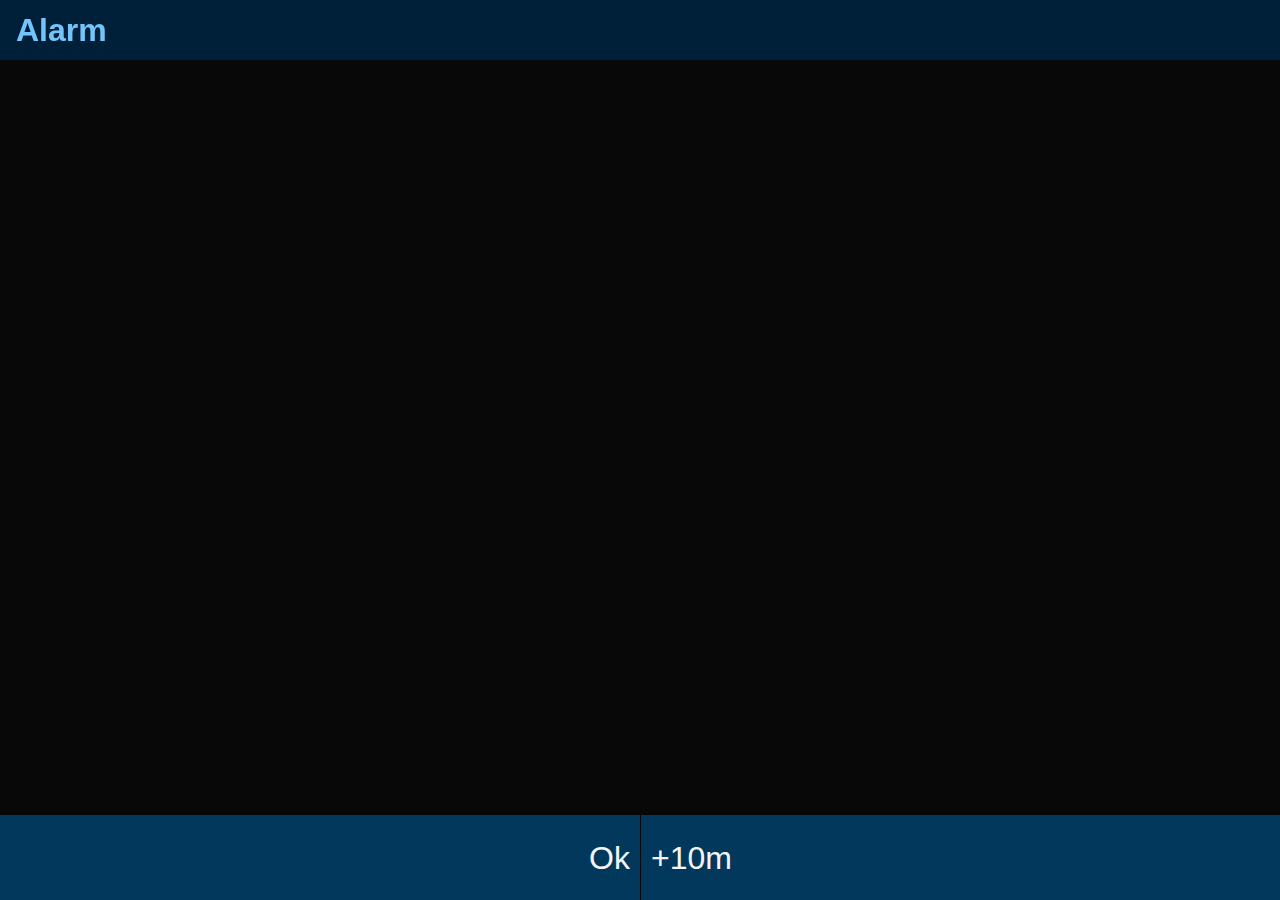
<file: alarm.html>
<!DOCTYPE html>
<html>
<head>
<meta name="viewport" content="width=device-width,user-scalable=no">
<title>Alarm</title>
<link rel="stylesheet" href="lib/tau/wearable/theme/default/tau.min.css">
<link rel="stylesheet" media="all and (-tizen-geometric-shape: circle)" href="lib/tau/wearable/theme/default/tau.circle.min.css">
<link rel="stylesheet" href="css/alarm.css" />
</head>
<body>
    <div class="ui-page ui-page-active" id="main">
		<header class="ui-header">
			<h2 class="ui-title">Alarm</h2>
		</header>
		<div class="ui-content content-padding">
			<div id="time"></div>
		</div>
		<div class="ui-footer ui-grid-col-2">
		    <button class="ui-btn ui-btn-footer-icon btn-apply" id="options-ok-btn">Ok</button>
		    <button class="ui-btn ui-btn-footer-icon btn-erase" id="options-plus10min-btn">+10m</button>
		</div>
	</div>
	
	<script src="alarm.js"></script>
</body>
</html>
</file>
<file: css/alarm.css>
.ui-footer {
	font-size: 8px;
}

#time {
	font-size: 24px;
}

#options-ok-btn {
	text-align: right;
}

#options-plus10min-btn {
	text-align: left;
}
</file>
<file: lib/tau/wearable/theme/default/tau.min.css>
/*
 * Copyright (c) 2015 Samsung Electronics Co., Ltd
 *
 * Licensed under the Flora License, Version 1.1 (the "License");
 * you may not use this file except in compliance with the License.
 * You may obtain a copy of the License at
 *
 *     http://floralicense.org/license/
 *
 * Unless required by applicable law or agreed to in writing, software
 * distributed under the License is distributed on an "AS IS" BASIS,
 * WITHOUT WARRANTIES OR CONDITIONS OF ANY KIND, either express or implied.
 * See the License for the specific language governing permissions and
 * limitations under the License.
 */
*{outline:0}article,aside,details,figcaption,figure,footer,header,hgroup,nav,section,summary{display:block}audio,canvas,video{display:inline-block;*display:inline;*zoom:1}audio:not([controls]){display:none;height:0}[hidden]{display:none}html{font-size:100%;-webkit-text-size-adjust:100%;-moz-text-size-adjust:100%;-ms-text-size-adjust:100%;-o-text-size-adjust:100%;text-size-adjust:100%}html,button,input,select,textarea{font-family:Tizen,Samsung Sans,Helvetica}body{margin:0}h1{font-size:2em;margin:.67em 0}h2{font-size:1.5em;margin:.83em 0}h3{font-size:1.17em;margin:1em 0}h4{font-size:1em;margin:1.33em 0}h5{font-size:.83em;margin:1.67em 0}h6{font-size:.75em;margin:2.33em 0}abbr[title]{border-bottom:1px dotted}b,strong{font-weight:700}blockquote{margin:1em 40px}dfn{font-style:italic}mark{background:#ff0;color:#000}p,pre{margin:1em 0}code,kbd,pre,samp{font-family:monospace,serif;_font-family:'courier new',monospace;font-size:1em}pre{white-space:pre;white-space:pre-wrap;word-wrap:break-word}q{quotes:none}q:before,q:after{content:'';content:none}small{font-size:75%}sub,sup{font-size:75%;line-height:0;position:relative;vertical-align:baseline}sup{top:-.5em}sub{bottom:-.25em}dl,menu,ol,ul{margin:1em 0}dd{margin:0 0 0 40px}menu,ol,ul{padding:0 0 0 40px}nav ul,nav ol{list-style:none;list-style-image:none}img{border:0;-ms-interpolation-mode:bicubic}svg:not(:root){overflow:hidden}figure{margin:0}form{margin:0}fieldset{border:1px solid silver;margin:0 2px;padding:.35em .625em .75em}legend{border:0;padding:0;white-space:normal;*margin-left:-7px}button,input,select,textarea{font-size:100%;margin:0;vertical-align:baseline;*vertical-align:middle}button,input{line-height:normal}button[disabled],input[disabled]{cursor:default}input[type=time],input[type=date]{color:#000}input[type=search]{-webkit-appearance:textfield;-moz-appearance:textfield;-ms-appearance:textfield;-o-appearance:textfield;appearance:textfield;-webkit-box-sizing:content-box;-moz-box-sizing:content-box;box-sizing:content-box}input[type=search]::-webkit-search-cancel-button,input[type=search]::-webkit-search-decoration{-webkit-appearance:none;-moz-appearance:none;-ms-appearance:none;-o-appearance:none;appearance:none}button::-moz-focus-inner,input::-moz-focus-inner{border:0;padding:0}textarea{overflow:auto;vertical-align:top}table{border-collapse:collapse;border-spacing:0}.tau-info-theme{position:absolute;top:-999px;left:-999px}.screen-hidden{visibility:hidden;position:absolute;top:-10000em;left:-10000em}button,input{outline:0;cursor:pointer}*{-webkit-box-sizing:border-box;-moz-box-sizing:border-box;box-sizing:border-box}a{text-decoration:none!important;color:rgba(245,245,245,1)}ul,li{margin:0;padding:0;list-style-type:none}img{margin:0;padding:0}html{-webkit-tap-highlight-color:rgba(0,0,0,0)}body{height:100%;font-size:2.125rem;font-family:Tizen,Samsung Sans,Helvetica;background:rgba(8,8,8,1);color:rgba(245,245,245,1)}.ui-page{width:100%;height:100%;overflow:hidden;position:absolute;top:0;left:0;display:none;background:rgba(8,8,8,1);-webkit-tap-highlight-color:rgba(0,0,0,0)}.ui-page.ui-page-active{display:flex;display:-webkit-flex;flex-direction:column;-webkit-flex-direction:column}.ui-page.ui-page-build{display:flex;display:-webkit-flex;flex-direction:column;-webkit-flex-direction:column;visibility:hidden}.ui-content{width:100%;height:auto;overflow:auto;-webkit-overflow-scrolling:touch;-moz-overflow-scrolling:touch;-o-overflow-scrolling:touch;-ms-overflow-scrolling:touch;overflow-scrolling:touch;flex:1;-webkit-flex:1}.ui-header{position:relative;width:100%;height:60px;line-height:60px;background-color:rgba(0,31,56,1)}.ui-header .ui-title{color:rgba(116,196,252,1);font-size:32px;font-weight:700;white-space:nowrap;overflow:hidden;margin:0;padding-left:16px;padding-right:16px;-webkit-mask-image:-webkit-linear-gradient(left,#000 80%,rgba(0,0,0,0) 95%)}.ui-header .ui-title.ui-icon{padding-left:60px;background-position:16px 14px;background-size:34px 34px;background-repeat:no-repeat}.ui-header.ui-has-more .ui-title{padding-right:78px;-webkit-mask-image:-webkit-linear-gradient(left,#000 70%,rgba(0,0,0,0) 75%)}.ui-header button.ui-more,.ui-header input.ui-more{border:0 none;padding:0}.ui-header .ui-more-disable{cursor:default;background-color:transparent}.ui-header .ui-more{display:block;position:absolute;top:0;right:0;width:68px;height:100%;overflow:hidden;text-indent:-1000em;background-position:center center;background-color:transparent;cursor:pointer}.ui-header .ui-more:active{background-color:rgba(23,73,115,1)}.ui-header .ui-more.ui-icon-detail{background-color:rgba(116,196,252,1);-webkit-mask-image:url(./images/Actionbar/tw_ic_menu_detail_normal_holo_dark.png);-moz-mask-image:url(./images/Actionbar/tw_ic_menu_detail_normal_holo_dark.png);-ms-mask-image:url(./images/Actionbar/tw_ic_menu_detail_normal_holo_dark.png);-o-mask-image:url(./images/Actionbar/tw_ic_menu_detail_normal_holo_dark.png);mask-image:url(./images/Actionbar/tw_ic_menu_detail_normal_holo_dark.png);-webkit-mask-size:3.25rem 3.75rem;-moz-mask-size:3.25rem 3.75rem;-ms-mask-size:3.25rem 3.75rem;-o-mask-size:3.25rem 3.75rem;mask-size:3.25rem 3.75rem;-webkit-mask-position:center;-moz-mask-position:center;-ms-mask-position:center;-o-mask-position:center;mask-position:center;-webkit-mask-repeat:no-repeat;-moz-mask-repeat:no-repeat;-ms-mask-repeat:no-repeat;-o-mask-repeat:no-repeat;mask-repeat:no-repeat}.ui-header .ui-more.ui-icon-detail[disabled=disabled]{cursor:default;background-color:transparent;background-color:rgba(116,196,252,.2);-webkit-mask-image:url(./images/Actionbar/tw_ic_menu_detail_disable_holo_dark.png);-moz-mask-image:url(./images/Actionbar/tw_ic_menu_detail_disable_holo_dark.png);-ms-mask-image:url(./images/Actionbar/tw_ic_menu_detail_disable_holo_dark.png);-o-mask-image:url(./images/Actionbar/tw_ic_menu_detail_disable_holo_dark.png);mask-image:url(./images/Actionbar/tw_ic_menu_detail_disable_holo_dark.png);-webkit-mask-size:3.25rem 3.75rem;-moz-mask-size:3.25rem 3.75rem;-ms-mask-size:3.25rem 3.75rem;-o-mask-size:3.25rem 3.75rem;mask-size:3.25rem 3.75rem;-webkit-mask-position:center;-moz-mask-position:center;-ms-mask-position:center;-o-mask-position:center;mask-position:center;-webkit-mask-repeat:no-repeat;-moz-mask-repeat:no-repeat;-ms-mask-repeat:no-repeat;-o-mask-repeat:no-repeat;mask-repeat:no-repeat}.ui-header .ui-more.ui-icon-overflow{background-color:rgba(116,196,252,1);-webkit-mask-image:url(./images/Actionbar/tw_ic_menu_moreoverflow_holo_dark.png);-moz-mask-image:url(./images/Actionbar/tw_ic_menu_moreoverflow_holo_dark.png);-ms-mask-image:url(./images/Actionbar/tw_ic_menu_moreoverflow_holo_dark.png);-o-mask-image:url(./images/Actionbar/tw_ic_menu_moreoverflow_holo_dark.png);mask-image:url(./images/Actionbar/tw_ic_menu_moreoverflow_holo_dark.png);-webkit-mask-size:3.25rem 3.75rem;-moz-mask-size:3.25rem 3.75rem;-ms-mask-size:3.25rem 3.75rem;-o-mask-size:3.25rem 3.75rem;mask-size:3.25rem 3.75rem;-webkit-mask-position:center;-moz-mask-position:center;-ms-mask-position:center;-o-mask-position:center;mask-position:center;-webkit-mask-repeat:no-repeat;-moz-mask-repeat:no-repeat;-ms-mask-repeat:no-repeat;-o-mask-repeat:no-repeat;mask-repeat:no-repeat}.ui-header .ui-more.ui-icon-overflow[disabled=disabled]{cursor:default;background-color:transparent;background-color:rgba(116,196,252,.2);-webkit-mask-image:url(./images/Actionbar/tw_ic_menu_moreoverflow_holo_dark.png);-moz-mask-image:url(./images/Actionbar/tw_ic_menu_moreoverflow_holo_dark.png);-ms-mask-image:url(./images/Actionbar/tw_ic_menu_moreoverflow_holo_dark.png);-o-mask-image:url(./images/Actionbar/tw_ic_menu_moreoverflow_holo_dark.png);mask-image:url(./images/Actionbar/tw_ic_menu_moreoverflow_holo_dark.png);-webkit-mask-size:3.25rem 3.75rem;-moz-mask-size:3.25rem 3.75rem;-ms-mask-size:3.25rem 3.75rem;-o-mask-size:3.25rem 3.75rem;mask-size:3.25rem 3.75rem;-webkit-mask-position:center;-moz-mask-position:center;-ms-mask-position:center;-o-mask-position:center;mask-position:center;-webkit-mask-repeat:no-repeat;-moz-mask-repeat:no-repeat;-ms-mask-repeat:no-repeat;-o-mask-repeat:no-repeat;mask-repeat:no-repeat}.ui-header .ui-more.ui-icon-selectall{background-color:rgba(116,196,252,1);-webkit-mask-image:url(./images/Actionbar/tw_ic_menu_selectall_normal_holo_dark.png);-moz-mask-image:url(./images/Actionbar/tw_ic_menu_selectall_normal_holo_dark.png);-ms-mask-image:url(./images/Actionbar/tw_ic_menu_selectall_normal_holo_dark.png);-o-mask-image:url(./images/Actionbar/tw_ic_menu_selectall_normal_holo_dark.png);mask-image:url(./images/Actionbar/tw_ic_menu_selectall_normal_holo_dark.png);-webkit-mask-size:3.25rem 3.75rem;-moz-mask-size:3.25rem 3.75rem;-ms-mask-size:3.25rem 3.75rem;-o-mask-size:3.25rem 3.75rem;mask-size:3.25rem 3.75rem;-webkit-mask-position:center;-moz-mask-position:center;-ms-mask-position:center;-o-mask-position:center;mask-position:center;-webkit-mask-repeat:no-repeat;-moz-mask-repeat:no-repeat;-ms-mask-repeat:no-repeat;-o-mask-repeat:no-repeat;mask-repeat:no-repeat}.ui-header .ui-more.ui-icon-selectall[disabled=disabled]{cursor:default;background-color:transparent;background-color:rgba(116,196,252,.2);-webkit-mask-image:url(./images/Actionbar/tw_ic_menu_selectall_disable_holo_dark.png);-moz-mask-image:url(./images/Actionbar/tw_ic_menu_selectall_disable_holo_dark.png);-ms-mask-image:url(./images/Actionbar/tw_ic_menu_selectall_disable_holo_dark.png);-o-mask-image:url(./images/Actionbar/tw_ic_menu_selectall_disable_holo_dark.png);mask-image:url(./images/Actionbar/tw_ic_menu_selectall_disable_holo_dark.png);-webkit-mask-size:3.25rem 3.75rem;-moz-mask-size:3.25rem 3.75rem;-ms-mask-size:3.25rem 3.75rem;-o-mask-size:3.25rem 3.75rem;mask-size:3.25rem 3.75rem;-webkit-mask-position:center;-moz-mask-position:center;-ms-mask-position:center;-o-mask-position:center;mask-position:center;-webkit-mask-repeat:no-repeat;-moz-mask-repeat:no-repeat;-ms-mask-repeat:no-repeat;-o-mask-repeat:no-repeat;mask-repeat:no-repeat}.ui-footer{width:100%;height:85px;position:relative;bottom:0;left:0}.ui-footer .ui-btn.ui-btn-icon-only{position:relative;text-indent:-624.9375rem}.ui-footer .ui-btn.ui-btn-icon-only::before{content:"";position:absolute;-webkit-mask-size:3.125rem 3.125rem;-webkit-mask-repeat:no-repeat;width:3.125rem;height:3.125rem;top:50%;left:50%;transform:translate3d(-50%,-50%,0)}.ui-page.ui-scroll-on .ui-scroller{width:100%;height:auto;overflow:hidden;overflow-y:auto;-webkit-overflow-scrolling:touch;-moz-overflow-scrolling:touch;-o-overflow-scrolling:touch;-ms-overflow-scrolling:touch;overflow-scrolling:touch;flex:1;-webkit-flex:1}.ui-page.ui-scroll-on .ui-content{height:auto!important;flex:none;-webkit-flex:none}.ui-page.ui-scroll-on .ui-footer{position:relative}.ui-footer.ui-fixed{position:fixed!important;bottom:0;left:0;width:100%;-webkit-transform:translate3d(0,0,0)}.ui-grid-col>*{float:left}.ui-page .ui-grid-col-1>*{float:left}.ui-page .ui-grid-col-1>*{width:100%}.ui-page .ui-grid-col-2>*{float:left}.ui-page .ui-grid-col-2>*{width:50%}.ui-page .ui-grid-col-3>*{float:left}.ui-page .ui-grid-col-3>*{width:33.333333333333336%}.ui-grid-row>*{display:block}@-webkit-keyframes indeterminate{0%{-webkit-mask-image:url(./images/Progress/tw_progressbar_indeterminate1_holo_dark.png);-moz-mask-image:url(./images/Progress/tw_progressbar_indeterminate1_holo_dark.png);-ms-mask-image:url(./images/Progress/tw_progressbar_indeterminate1_holo_dark.png);-o-mask-image:url(./images/Progress/tw_progressbar_indeterminate1_holo_dark.png);mask-image:url(./images/Progress/tw_progressbar_indeterminate1_holo_dark.png);-webkit-mask-repeat:no-repeat;-moz-mask-repeat:no-repeat;-ms-mask-repeat:no-repeat;-o-mask-repeat:no-repeat;mask-repeat:no-repeat;background-color:rgba(0,77,153,1)}25%{-webkit-mask-image:url(./images/Progress/tw_progressbar_indeterminate2_holo_dark.png);-moz-mask-image:url(./images/Progress/tw_progressbar_indeterminate2_holo_dark.png);-ms-mask-image:url(./images/Progress/tw_progressbar_indeterminate2_holo_dark.png);-o-mask-image:url(./images/Progress/tw_progressbar_indeterminate2_holo_dark.png);mask-image:url(./images/Progress/tw_progressbar_indeterminate2_holo_dark.png);-webkit-mask-repeat:no-repeat;-moz-mask-repeat:no-repeat;-ms-mask-repeat:no-repeat;-o-mask-repeat:no-repeat;mask-repeat:no-repeat;background-color:rgba(0,77,153,1)}50%{-webkit-mask-image:url(./images/Progress/tw_progressbar_indeterminate3_holo_dark.png);-moz-mask-image:url(./images/Progress/tw_progressbar_indeterminate3_holo_dark.png);-ms-mask-image:url(./images/Progress/tw_progressbar_indeterminate3_holo_dark.png);-o-mask-image:url(./images/Progress/tw_progressbar_indeterminate3_holo_dark.png);mask-image:url(./images/Progress/tw_progressbar_indeterminate3_holo_dark.png);-webkit-mask-repeat:no-repeat;-moz-mask-repeat:no-repeat;-ms-mask-repeat:no-repeat;-o-mask-repeat:no-repeat;mask-repeat:no-repeat;background-color:rgba(0,77,153,1)}75%{-webkit-mask-image:url(./images/Progress/tw_progressbar_indeterminate4_holo_dark.png);-moz-mask-image:url(./images/Progress/tw_progressbar_indeterminate4_holo_dark.png);-ms-mask-image:url(./images/Progress/tw_progressbar_indeterminate4_holo_dark.png);-o-mask-image:url(./images/Progress/tw_progressbar_indeterminate4_holo_dark.png);mask-image:url(./images/Progress/tw_progressbar_indeterminate4_holo_dark.png);-webkit-mask-repeat:no-repeat;-moz-mask-repeat:no-repeat;-ms-mask-repeat:no-repeat;-o-mask-repeat:no-repeat;mask-repeat:no-repeat;background-color:rgba(0,77,153,1)}100%{-webkit-mask-image:url(./images/Progress/tw_progressbar_indeterminate5_holo_dark.png);-moz-mask-image:url(./images/Progress/tw_progressbar_indeterminate5_holo_dark.png);-ms-mask-image:url(./images/Progress/tw_progressbar_indeterminate5_holo_dark.png);-o-mask-image:url(./images/Progress/tw_progressbar_indeterminate5_holo_dark.png);mask-image:url(./images/Progress/tw_progressbar_indeterminate5_holo_dark.png);-webkit-mask-repeat:no-repeat;-moz-mask-repeat:no-repeat;-ms-mask-repeat:no-repeat;-o-mask-repeat:no-repeat;mask-repeat:no-repeat;background-color:rgba(0,77,153,1)}}@-moz-keyframes indeterminate{0%{-webkit-mask-image:url(./images/Progress/tw_progressbar_indeterminate1_holo_dark.png);-moz-mask-image:url(./images/Progress/tw_progressbar_indeterminate1_holo_dark.png);-ms-mask-image:url(./images/Progress/tw_progressbar_indeterminate1_holo_dark.png);-o-mask-image:url(./images/Progress/tw_progressbar_indeterminate1_holo_dark.png);mask-image:url(./images/Progress/tw_progressbar_indeterminate1_holo_dark.png);-webkit-mask-repeat:no-repeat;-moz-mask-repeat:no-repeat;-ms-mask-repeat:no-repeat;-o-mask-repeat:no-repeat;mask-repeat:no-repeat;background-color:rgba(0,77,153,1)}25%{-webkit-mask-image:url(./images/Progress/tw_progressbar_indeterminate2_holo_dark.png);-moz-mask-image:url(./images/Progress/tw_progressbar_indeterminate2_holo_dark.png);-ms-mask-image:url(./images/Progress/tw_progressbar_indeterminate2_holo_dark.png);-o-mask-image:url(./images/Progress/tw_progressbar_indeterminate2_holo_dark.png);mask-image:url(./images/Progress/tw_progressbar_indeterminate2_holo_dark.png);-webkit-mask-repeat:no-repeat;-moz-mask-repeat:no-repeat;-ms-mask-repeat:no-repeat;-o-mask-repeat:no-repeat;mask-repeat:no-repeat;background-color:rgba(0,77,153,1)}50%{-webkit-mask-image:url(./images/Progress/tw_progressbar_indeterminate3_holo_dark.png);-moz-mask-image:url(./images/Progress/tw_progressbar_indeterminate3_holo_dark.png);-ms-mask-image:url(./images/Progress/tw_progressbar_indeterminate3_holo_dark.png);-o-mask-image:url(./images/Progress/tw_progressbar_indeterminate3_holo_dark.png);mask-image:url(./images/Progress/tw_progressbar_indeterminate3_holo_dark.png);-webkit-mask-repeat:no-repeat;-moz-mask-repeat:no-repeat;-ms-mask-repeat:no-repeat;-o-mask-repeat:no-repeat;mask-repeat:no-repeat;background-color:rgba(0,77,153,1)}75%{-webkit-mask-image:url(./images/Progress/tw_progressbar_indeterminate4_holo_dark.png);-moz-mask-image:url(./images/Progress/tw_progressbar_indeterminate4_holo_dark.png);-ms-mask-image:url(./images/Progress/tw_progressbar_indeterminate4_holo_dark.png);-o-mask-image:url(./images/Progress/tw_progressbar_indeterminate4_holo_dark.png);mask-image:url(./images/Progress/tw_progressbar_indeterminate4_holo_dark.png);-webkit-mask-repeat:no-repeat;-moz-mask-repeat:no-repeat;-ms-mask-repeat:no-repeat;-o-mask-repeat:no-repeat;mask-repeat:no-repeat;background-color:rgba(0,77,153,1)}100%{-webkit-mask-image:url(./images/Progress/tw_progressbar_indeterminate5_holo_dark.png);-moz-mask-image:url(./images/Progress/tw_progressbar_indeterminate5_holo_dark.png);-ms-mask-image:url(./images/Progress/tw_progressbar_indeterminate5_holo_dark.png);-o-mask-image:url(./images/Progress/tw_progressbar_indeterminate5_holo_dark.png);mask-image:url(./images/Progress/tw_progressbar_indeterminate5_holo_dark.png);-webkit-mask-repeat:no-repeat;-moz-mask-repeat:no-repeat;-ms-mask-repeat:no-repeat;-o-mask-repeat:no-repeat;mask-repeat:no-repeat;background-color:rgba(0,77,153,1)}}@-ms-keyframes indeterminate{0%{-webkit-mask-image:url(./images/Progress/tw_progressbar_indeterminate1_holo_dark.png);-moz-mask-image:url(./images/Progress/tw_progressbar_indeterminate1_holo_dark.png);-ms-mask-image:url(./images/Progress/tw_progressbar_indeterminate1_holo_dark.png);-o-mask-image:url(./images/Progress/tw_progressbar_indeterminate1_holo_dark.png);mask-image:url(./images/Progress/tw_progressbar_indeterminate1_holo_dark.png);-webkit-mask-repeat:no-repeat;-moz-mask-repeat:no-repeat;-ms-mask-repeat:no-repeat;-o-mask-repeat:no-repeat;mask-repeat:no-repeat;background-color:rgba(0,77,153,1)}25%{-webkit-mask-image:url(./images/Progress/tw_progressbar_indeterminate2_holo_dark.png);-moz-mask-image:url(./images/Progress/tw_progressbar_indeterminate2_holo_dark.png);-ms-mask-image:url(./images/Progress/tw_progressbar_indeterminate2_holo_dark.png);-o-mask-image:url(./images/Progress/tw_progressbar_indeterminate2_holo_dark.png);mask-image:url(./images/Progress/tw_progressbar_indeterminate2_holo_dark.png);-webkit-mask-repeat:no-repeat;-moz-mask-repeat:no-repeat;-ms-mask-repeat:no-repeat;-o-mask-repeat:no-repeat;mask-repeat:no-repeat;background-color:rgba(0,77,153,1)}50%{-webkit-mask-image:url(./images/Progress/tw_progressbar_indeterminate3_holo_dark.png);-moz-mask-image:url(./images/Progress/tw_progressbar_indeterminate3_holo_dark.png);-ms-mask-image:url(./images/Progress/tw_progressbar_indeterminate3_holo_dark.png);-o-mask-image:url(./images/Progress/tw_progressbar_indeterminate3_holo_dark.png);mask-image:url(./images/Progress/tw_progressbar_indeterminate3_holo_dark.png);-webkit-mask-repeat:no-repeat;-moz-mask-repeat:no-repeat;-ms-mask-repeat:no-repeat;-o-mask-repeat:no-repeat;mask-repeat:no-repeat;background-color:rgba(0,77,153,1)}75%{-webkit-mask-image:url(./images/Progress/tw_progressbar_indeterminate4_holo_dark.png);-moz-mask-image:url(./images/Progress/tw_progressbar_indeterminate4_holo_dark.png);-ms-mask-image:url(./images/Progress/tw_progressbar_indeterminate4_holo_dark.png);-o-mask-image:url(./images/Progress/tw_progressbar_indeterminate4_holo_dark.png);mask-image:url(./images/Progress/tw_progressbar_indeterminate4_holo_dark.png);-webkit-mask-repeat:no-repeat;-moz-mask-repeat:no-repeat;-ms-mask-repeat:no-repeat;-o-mask-repeat:no-repeat;mask-repeat:no-repeat;background-color:rgba(0,77,153,1)}100%{-webkit-mask-image:url(./images/Progress/tw_progressbar_indeterminate5_holo_dark.png);-moz-mask-image:url(./images/Progress/tw_progressbar_indeterminate5_holo_dark.png);-ms-mask-image:url(./images/Progress/tw_progressbar_indeterminate5_holo_dark.png);-o-mask-image:url(./images/Progress/tw_progressbar_indeterminate5_holo_dark.png);mask-image:url(./images/Progress/tw_progressbar_indeterminate5_holo_dark.png);-webkit-mask-repeat:no-repeat;-moz-mask-repeat:no-repeat;-ms-mask-repeat:no-repeat;-o-mask-repeat:no-repeat;mask-repeat:no-repeat;background-color:rgba(0,77,153,1)}}@-o-keyframes indeterminate{0%{-webkit-mask-image:url(./images/Progress/tw_progressbar_indeterminate1_holo_dark.png);-moz-mask-image:url(./images/Progress/tw_progressbar_indeterminate1_holo_dark.png);-ms-mask-image:url(./images/Progress/tw_progressbar_indeterminate1_holo_dark.png);-o-mask-image:url(./images/Progress/tw_progressbar_indeterminate1_holo_dark.png);mask-image:url(./images/Progress/tw_progressbar_indeterminate1_holo_dark.png);-webkit-mask-repeat:no-repeat;-moz-mask-repeat:no-repeat;-ms-mask-repeat:no-repeat;-o-mask-repeat:no-repeat;mask-repeat:no-repeat;background-color:rgba(0,77,153,1)}25%{-webkit-mask-image:url(./images/Progress/tw_progressbar_indeterminate2_holo_dark.png);-moz-mask-image:url(./images/Progress/tw_progressbar_indeterminate2_holo_dark.png);-ms-mask-image:url(./images/Progress/tw_progressbar_indeterminate2_holo_dark.png);-o-mask-image:url(./images/Progress/tw_progressbar_indeterminate2_holo_dark.png);mask-image:url(./images/Progress/tw_progressbar_indeterminate2_holo_dark.png);-webkit-mask-repeat:no-repeat;-moz-mask-repeat:no-repeat;-ms-mask-repeat:no-repeat;-o-mask-repeat:no-repeat;mask-repeat:no-repeat;background-color:rgba(0,77,153,1)}50%{-webkit-mask-image:url(./images/Progress/tw_progressbar_indeterminate3_holo_dark.png);-moz-mask-image:url(./images/Progress/tw_progressbar_indeterminate3_holo_dark.png);-ms-mask-image:url(./images/Progress/tw_progressbar_indeterminate3_holo_dark.png);-o-mask-image:url(./images/Progress/tw_progressbar_indeterminate3_holo_dark.png);mask-image:url(./images/Progress/tw_progressbar_indeterminate3_holo_dark.png);-webkit-mask-repeat:no-repeat;-moz-mask-repeat:no-repeat;-ms-mask-repeat:no-repeat;-o-mask-repeat:no-repeat;mask-repeat:no-repeat;background-color:rgba(0,77,153,1)}75%{-webkit-mask-image:url(./images/Progress/tw_progressbar_indeterminate4_holo_dark.png);-moz-mask-image:url(./images/Progress/tw_progressbar_indeterminate4_holo_dark.png);-ms-mask-image:url(./images/Progress/tw_progressbar_indeterminate4_holo_dark.png);-o-mask-image:url(./images/Progress/tw_progressbar_indeterminate4_holo_dark.png);mask-image:url(./images/Progress/tw_progressbar_indeterminate4_holo_dark.png);-webkit-mask-repeat:no-repeat;-moz-mask-repeat:no-repeat;-ms-mask-repeat:no-repeat;-o-mask-repeat:no-repeat;mask-repeat:no-repeat;background-color:rgba(0,77,153,1)}100%{-webkit-mask-image:url(./images/Progress/tw_progressbar_indeterminate5_holo_dark.png);-moz-mask-image:url(./images/Progress/tw_progressbar_indeterminate5_holo_dark.png);-ms-mask-image:url(./images/Progress/tw_progressbar_indeterminate5_holo_dark.png);-o-mask-image:url(./images/Progress/tw_progressbar_indeterminate5_holo_dark.png);mask-image:url(./images/Progress/tw_progressbar_indeterminate5_holo_dark.png);-webkit-mask-repeat:no-repeat;-moz-mask-repeat:no-repeat;-ms-mask-repeat:no-repeat;-o-mask-repeat:no-repeat;mask-repeat:no-repeat;background-color:rgba(0,77,153,1)}}@keyframes indeterminate{0%{-webkit-mask-image:url(./images/Progress/tw_progressbar_indeterminate1_holo_dark.png);-moz-mask-image:url(./images/Progress/tw_progressbar_indeterminate1_holo_dark.png);-ms-mask-image:url(./images/Progress/tw_progressbar_indeterminate1_holo_dark.png);-o-mask-image:url(./images/Progress/tw_progressbar_indeterminate1_holo_dark.png);mask-image:url(./images/Progress/tw_progressbar_indeterminate1_holo_dark.png);-webkit-mask-repeat:no-repeat;-moz-mask-repeat:no-repeat;-ms-mask-repeat:no-repeat;-o-mask-repeat:no-repeat;mask-repeat:no-repeat;background-color:rgba(0,77,153,1)}25%{-webkit-mask-image:url(./images/Progress/tw_progressbar_indeterminate2_holo_dark.png);-moz-mask-image:url(./images/Progress/tw_progressbar_indeterminate2_holo_dark.png);-ms-mask-image:url(./images/Progress/tw_progressbar_indeterminate2_holo_dark.png);-o-mask-image:url(./images/Progress/tw_progressbar_indeterminate2_holo_dark.png);mask-image:url(./images/Progress/tw_progressbar_indeterminate2_holo_dark.png);-webkit-mask-repeat:no-repeat;-moz-mask-repeat:no-repeat;-ms-mask-repeat:no-repeat;-o-mask-repeat:no-repeat;mask-repeat:no-repeat;background-color:rgba(0,77,153,1)}50%{-webkit-mask-image:url(./images/Progress/tw_progressbar_indeterminate3_holo_dark.png);-moz-mask-image:url(./images/Progress/tw_progressbar_indeterminate3_holo_dark.png);-ms-mask-image:url(./images/Progress/tw_progressbar_indeterminate3_holo_dark.png);-o-mask-image:url(./images/Progress/tw_progressbar_indeterminate3_holo_dark.png);mask-image:url(./images/Progress/tw_progressbar_indeterminate3_holo_dark.png);-webkit-mask-repeat:no-repeat;-moz-mask-repeat:no-repeat;-ms-mask-repeat:no-repeat;-o-mask-repeat:no-repeat;mask-repeat:no-repeat;background-color:rgba(0,77,153,1)}75%{-webkit-mask-image:url(./images/Progress/tw_progressbar_indeterminate4_holo_dark.png);-moz-mask-image:url(./images/Progress/tw_progressbar_indeterminate4_holo_dark.png);-ms-mask-image:url(./images/Progress/tw_progressbar_indeterminate4_holo_dark.png);-o-mask-image:url(./images/Progress/tw_progressbar_indeterminate4_holo_dark.png);mask-image:url(./images/Progress/tw_progressbar_indeterminate4_holo_dark.png);-webkit-mask-repeat:no-repeat;-moz-mask-repeat:no-repeat;-ms-mask-repeat:no-repeat;-o-mask-repeat:no-repeat;mask-repeat:no-repeat;background-color:rgba(0,77,153,1)}100%{-webkit-mask-image:url(./images/Progress/tw_progressbar_indeterminate5_holo_dark.png);-moz-mask-image:url(./images/Progress/tw_progressbar_indeterminate5_holo_dark.png);-ms-mask-image:url(./images/Progress/tw_progressbar_indeterminate5_holo_dark.png);-o-mask-image:url(./images/Progress/tw_progressbar_indeterminate5_holo_dark.png);mask-image:url(./images/Progress/tw_progressbar_indeterminate5_holo_dark.png);-webkit-mask-repeat:no-repeat;-moz-mask-repeat:no-repeat;-ms-mask-repeat:no-repeat;-o-mask-repeat:no-repeat;mask-repeat:no-repeat;background-color:rgba(0,77,153,1)}}progress{position:relative;padding-left:1rem;padding-right:1rem;margin-top:.875rem;margin-bottom:.875rem;width:100%;height:.375rem;-webkit-appearance:none;-moz-appearance:none;-ms-appearance:none;-o-appearance:none;appearance:none;border:0}progress::-webkit-progress-bar{position:relative;background-color:rgba(71,71,71,1);border-radius:.125rem;overflow:hidden}progress::-webkit-progress-value{background-color:rgba(55,161,237,1);height:.375rem;border-radius:.125rem;overflow:hidden}progress.ui-progress-indeterminate::-webkit-progress-bar{background-color:rgba(55,161,237,1)}progress.ui-progress-indeterminate::-webkit-progress-value{background-size:100% 100%;-webkit-animation:indeterminate 150ms infinite;-moz-animation:indeterminate 150ms infinite;-ms-animation:indeterminate 150ms infinite;-o-animation:indeterminate 150ms infinite;animation:indeterminate 150ms infinite}.ui-progress-proportion{display:inline-block;float:left;font-size:20px;padding-left:1rem;padding-right:1rem;margin-top:-.625rem;color:rgba(245,245,245,1)}.ui-progress-ratio{display:inline-block;float:right;font-size:20px;padding-left:1rem;padding-right:1rem;margin-top:-.625rem;color:rgba(245,245,245,1)}.ui-circle-progress{display:none}.ui-progressbar.ui-progressbar-full{position:fixed;top:0;left:0;width:100%;height:100%}.ui-progressbar.ui-progressbar-large{width:6.25rem;height:6.25rem}.ui-progressbar.ui-progressbar-medium{width:5.25rem;height:5.25rem}.ui-progressbar.ui-progressbar-small{width:3.5rem;height:3.5rem}.ui-progressbar{position:relative;display:inline-block;pointer-events:none}.ui-progressbar .ui-progressbar-value.ui-progressbar-half{clip:rect(auto,auto,auto,auto)}.ui-progressbar .ui-progressbar-value.ui-progressbar-half .ui-progressbar-value-right{-webkit-transform:rotate(180deg)}.ui-progressbar .ui-progressbar-value{clip:rect(0,1em,1em,.5em);width:100%;height:100%;position:absolute}.ui-progressbar .ui-progressbar-value .ui-progressbar-value-left{border:.5rem solid rgba(55,161,237,1);border-radius:50%;clip:rect(0,.5em,1em,0);height:100%;width:100%;position:absolute}.ui-progressbar .ui-progressbar-value .ui-progressbar-value-right{border:.5rem solid rgba(55,161,237,1);border-radius:50%;clip:rect(0,.5em,1em,0);width:100%;height:100%;position:absolute}.ui-progressbar .ui-progressbar-bg{border:.5rem solid rgba(71,71,71,1);border-radius:50%;width:100%;height:100%}.ui-switch{width:100%;color:rgba(245,245,245,1)}.ui-switch-inneroffset,.ui-switch-handler{display:none}.ui-switch-text{margin-top:30px;margin-bottom:40px;padding:0 30px;font-size:34px;text-align:center}.ui-switch-sub-text{margin-top:48px;font-size:26px;text-align:center;color:T161}.ui-toggleswitch{position:relative;display:inline-block;width:103.5px;height:55px;overflow:hidden}.ui-toggleswitch.ui-toggleswitch-large{width:207px;height:110px}.ui-toggleswitch .ui-switch-input{position:absolute;width:100%;height:100%;-webkit-appearance:none;display:block}.ui-toggleswitch .ui-switch-input::before{content:"";position:absolute;width:100%;height:100%;-webkit-mask-image:url(images/Controller_icon/toggle_changeable.png);-moz-mask-image:url(images/Controller_icon/toggle_changeable.png);-ms-mask-image:url(images/Controller_icon/toggle_changeable.png);-o-mask-image:url(images/Controller_icon/toggle_changeable.png);mask-image:url(images/Controller_icon/toggle_changeable.png);-webkit-mask-size:100% 400%;-moz-mask-size:100% 400%;-ms-mask-size:100% 400%;-o-mask-size:100% 400%;mask-size:100% 400%;-webkit-mask-repeat:no-repeat;-moz-mask-repeat:no-repeat;-ms-mask-repeat:no-repeat;-o-mask-repeat:no-repeat;mask-repeat:no-repeat;-webkit-mask-position:0 0;-moz-mask-position:0 0;-ms-mask-position:0 0;-o-mask-position:0 0;mask-position:0 0;background-color:rgba(97,96,96,1);z-index:0}.ui-toggleswitch .ui-switch-input:active::before{background-color:rgba(97,96,96,1)}.ui-toggleswitch .ui-switch-input:active~.ui-switch-activation,.ui-toggleswitch .ui-switch-input:active~.ui-switch-button{background-color:rgba(173,173,173,1)}.ui-toggleswitch .ui-switch-input:active~.ui-switch-activation::before,.ui-toggleswitch .ui-switch-input:active~.ui-switch-button::before{background-color:rgba(97,96,96,1)}.ui-toggleswitch .ui-switch-activation,.ui-toggleswitch .ui-switch-button{width:100%;height:100%;-webkit-mask-image:url(images/Controller_icon/toggle_changeable.png);-moz-mask-image:url(images/Controller_icon/toggle_changeable.png);-ms-mask-image:url(images/Controller_icon/toggle_changeable.png);-o-mask-image:url(images/Controller_icon/toggle_changeable.png);mask-image:url(images/Controller_icon/toggle_changeable.png);-webkit-mask-size:100% 400%;-moz-mask-size:100% 400%;-ms-mask-size:100% 400%;-o-mask-size:100% 400%;mask-size:100% 400%;-webkit-mask-repeat:no-repeat;-moz-mask-repeat:no-repeat;-ms-mask-repeat:no-repeat;-o-mask-repeat:no-repeat;mask-repeat:no-repeat;-webkit-mask-position:0 33.3%;-moz-mask-position:0 33.3%;-ms-mask-position:0 33.3%;-o-mask-position:0 33.3%;mask-position:0 33.3%;background-color:rgba(245,245,245,1);position:absolute;top:0;left:0;pointer-events:none;z-index:1}.ui-toggleswitch .ui-switch-activation::before,.ui-toggleswitch .ui-switch-button::before{content:"";position:absolute;width:100%;height:100%;-webkit-mask-image:url(images/Controller_icon/toggle_changeable.png);-moz-mask-image:url(images/Controller_icon/toggle_changeable.png);-ms-mask-image:url(images/Controller_icon/toggle_changeable.png);-o-mask-image:url(images/Controller_icon/toggle_changeable.png);mask-image:url(images/Controller_icon/toggle_changeable.png);-webkit-mask-size:100% 400%;-moz-mask-size:100% 400%;-ms-mask-size:100% 400%;-o-mask-size:100% 400%;mask-size:100% 400%;-webkit-mask-repeat:no-repeat;-moz-mask-repeat:no-repeat;-ms-mask-repeat:no-repeat;-o-mask-repeat:no-repeat;mask-repeat:no-repeat;-webkit-mask-position:0 66.7%;-moz-mask-position:0 66.7%;-ms-mask-position:0 66.7%;-o-mask-position:0 66.7%;mask-position:0 66.7%;background-color:rgba(128,128,128,1);top:0;left:0}.ui-toggleswitch .ui-switch-input:checked~.ui-switch-activation,.ui-toggleswitch .ui-switch-input:checked~.ui-switch-button{width:100%;height:100%;background-color:rgba(245,245,245,1);-webkit-mask-position:0 33%;-moz-mask-position:0 33%;-ms-mask-position:0 33%;-o-mask-position:0 33%;mask-position:0 33%;-webkit-transform:translate3d(36.23%,0,0);-moz-transform:translate3d(36.23%,0,0);-ms-transform:translate3d(36.23%,0,0);-o-transform:translate3d(36.23%,0,0);transform:translate3d(36.23%,0,0)}.ui-toggleswitch .ui-switch-input:checked~.ui-switch-activation::before,.ui-toggleswitch .ui-switch-input:checked~.ui-switch-button::before{-webkit-mask-position:0 100%;-moz-mask-position:0 100%;-ms-mask-position:0 100%;-o-mask-position:0 100%;mask-position:0 100%;background-color:rgba(112,186,15,1)}.ui-toggleswitch .ui-switch-input:checked::before{background-color:rgba(112,186,15,1)}.ui-toggleswitch .ui-switch-input:checked:active::before{background-color:rgba(71,97,37,1)}.ui-toggleswitch .ui-switch-input:checked:active~.ui-switch-activation,.ui-toggleswitch .ui-switch-input:checked:active~.ui-switch-button{background-color:rgba(173,173,173,1)}.ui-toggleswitch .ui-switch-input:checked:active~.ui-switch-activation::before,.ui-toggleswitch .ui-switch-input:checked:active~.ui-switch-button::before{background-color:rgba(71,97,37,1)}@-webkit-keyframes fullprocess{0%{-webkit-mask-position:0vw 0vw}2%{-webkit-mask-position:-100vw 0vw}3%{-webkit-mask-position:-200vw 0vw}5%{-webkit-mask-position:-300vw 0vw}7%{-webkit-mask-position:-400vw 0vw}8%{-webkit-mask-position:-500vw 0vw}10%{-webkit-mask-position:-600vw 0vw}12%{-webkit-mask-position:0vw -100vw}14%{-webkit-mask-position:-100vw -100vw}15%{-webkit-mask-position:-200vw -100vw}17%{-webkit-mask-position:-300vw -100vw}19%{-webkit-mask-position:-400vw -100vw}20%{-webkit-mask-position:-500vw -100vw}22%{-webkit-mask-position:-600vw -100vw}24%{-webkit-mask-position:0vw -200vw}25%{-webkit-mask-position:-100vw -200vw}27%{-webkit-mask-position:-200vw -200vw}29%{-webkit-mask-position:-300vw -200vw}31%{-webkit-mask-position:-400vw -200vw}32%{-webkit-mask-position:-500vw -200vw}34%{-webkit-mask-position:-600vw -200vw}36%{-webkit-mask-position:0vw -300vw}37%{-webkit-mask-position:-100vw -300vw}39%{-webkit-mask-position:-200vw -300vw}41%{-webkit-mask-position:-300vw -300vw}42%{-webkit-mask-position:-400vw -300vw}44%{-webkit-mask-position:-500vw -300vw}46%{-webkit-mask-position:-600vw -300vw}47%{-webkit-mask-position:0vw -400vw}49%{-webkit-mask-position:-100vw -400vw}51%{-webkit-mask-position:-200vw -400vw}53%{-webkit-mask-position:-300vw -400vw}54%{-webkit-mask-position:-400vw -400vw}56%{-webkit-mask-position:-500vw -400vw}58%{-webkit-mask-position:-600vw -400vw}59%{-webkit-mask-position:0vw -500vw}61%{-webkit-mask-position:-100vw -500vw}63%{-webkit-mask-position:-200vw -500vw}64%{-webkit-mask-position:-300vw -500vw}66%{-webkit-mask-position:-400vw -500vw}68%{-webkit-mask-position:-500vw -500vw}69%{-webkit-mask-position:-600vw -500vw}71%{-webkit-mask-position:0vw -600vw}73%{-webkit-mask-position:-100vw -600vw}75%{-webkit-mask-position:-200vw -600vw}76%{-webkit-mask-position:-300vw -600vw}78%{-webkit-mask-position:-400vw -600vw}80%{-webkit-mask-position:-500vw -600vw}81%{-webkit-mask-position:-600vw -600vw}83%{-webkit-mask-position:0vw -700vw}85%{-webkit-mask-position:-100vw -700vw}86%{-webkit-mask-position:-200vw -700vw}88%{-webkit-mask-position:-300vw -700vw}90%{-webkit-mask-position:-400vw -700vw}92%{-webkit-mask-position:-500vw -700vw}93%{-webkit-mask-position:-600vw -700vw}95%{-webkit-mask-position:0vw -800vw}97%{-webkit-mask-position:-100vw -800vw}98%{-webkit-mask-position:-200vw -800vw}100%{-webkit-mask-position:-300vw -800vw}}@-webkit-keyframes smallprocess{0%{-webkit-mask-position:0 0}2%{-webkit-mask-position:-76px 0}3%{-webkit-mask-position:-152px 0}5%{-webkit-mask-position:-228px 0}7%{-webkit-mask-position:-304px 0}8%{-webkit-mask-position:-380px 0}10%{-webkit-mask-position:-456px 0}12%{-webkit-mask-position:0 -76px}14%{-webkit-mask-position:-76px -76px}15%{-webkit-mask-position:-152px -76px}17%{-webkit-mask-position:-228px -76px}19%{-webkit-mask-position:-304px -76px}20%{-webkit-mask-position:-380px -76px}22%{-webkit-mask-position:-456px -76px}24%{-webkit-mask-position:0 -152px}25%{-webkit-mask-position:-76px -152px}27%{-webkit-mask-position:-152px -152px}29%{-webkit-mask-position:-228px -152px}31%{-webkit-mask-position:-304px -152px}32%{-webkit-mask-position:-380px -152px}34%{-webkit-mask-position:-456px -152px}36%{-webkit-mask-position:0 -228px}37%{-webkit-mask-position:-76px -228px}39%{-webkit-mask-position:-152px -228px}41%{-webkit-mask-position:-228px -228px}42%{-webkit-mask-position:-304px -228px}44%{-webkit-mask-position:-380px -228px}46%{-webkit-mask-position:-456px -228px}47%{-webkit-mask-position:0 -304px}49%{-webkit-mask-position:-76px -304px}51%{-webkit-mask-position:-152px -304px}53%{-webkit-mask-position:-228px -304px}54%{-webkit-mask-position:-304px -304px}56%{-webkit-mask-position:-380px -304px}58%{-webkit-mask-position:-456px -304px}59%{-webkit-mask-position:0 -380px}61%{-webkit-mask-position:-76px -380px}63%{-webkit-mask-position:-152px -380px}64%{-webkit-mask-position:-228px -380px}66%{-webkit-mask-position:-304px -380px}68%{-webkit-mask-position:-380px -380px}69%{-webkit-mask-position:-456px -380px}71%{-webkit-mask-position:0 -456px}73%{-webkit-mask-position:-76px -456px}75%{-webkit-mask-position:-152px -456px}76%{-webkit-mask-position:-228px -456px}78%{-webkit-mask-position:-304px -456px}80%{-webkit-mask-position:-380px -456px}81%{-webkit-mask-position:-456px -456px}83%{-webkit-mask-position:0 -532px}85%{-webkit-mask-position:-76px -532px}86%{-webkit-mask-position:-152px -532px}88%{-webkit-mask-position:-228px -532px}90%{-webkit-mask-position:-304px -532px}92%{-webkit-mask-position:-380px -532px}93%{-webkit-mask-position:-456px -532px}95%{-webkit-mask-position:0 -608px}97%{-webkit-mask-position:-76px -608px}98%{-webkit-mask-position:-152px -608px}100%{-webkit-mask-position:-228px -608px}}.ui-processing{background-color:rgba(0,77,153,1);-webkit-mask-image:url(./images/Processing/processingsmall.png);-webkit-mask-repeat:no-repeat;-webkit-animation-duration:1s;-webkit-animation-iteration-count:infinite;-webkit-animation-timing-function:step-start;-webkit-animation-name:smallprocess;width:4.75rem;height:4.75rem;margin:0 auto}.ui-processing-text{margin:0 auto;text-align:center;width:10.5rem;font-size:1.5rem;color:rgba(245,245,245,1)}.ui-processing.ui-processing-full-size{background-color:rgba(0,77,153,1);-webkit-mask-image:url(./images/Processing/processingfull.png);-webkit-mask-repeat:no-repeat;-webkit-animation-duration:1s;-webkit-animation-iteration-count:infinite;-webkit-animation-timing-function:step-start;-webkit-animation-name:fullprocess;pointer-events:none;position:fixed;width:100vw;height:100vw;top:0;left:0;margin:0}.ui-btn{display:block;padding-top:28.5px;padding-right:10px;padding-bottom:28.5px;padding-left:10px;margin:0;font-size:32px;line-height:28px;text-align:center;white-space:nowrap;cursor:pointer;vertical-align:middle;text-overflow:ellipsis;overflow:hidden;border:0 none;color:rgba(245,245,245,1);background-color:rgba(2,56,92,1)}a.ui-btn:active:hover,.ui-btn:enabled:active:hover{background-color:rgba(23,73,115,1)}.ui-btn:enabled:focus{background-color:rgba(2,56,92,1)}a.ui-btn.ui-state-disabled,.ui-btn:disabled{color:rgba(245,245,245,.2);background-color:rgba(3,44,64,1);cursor:default}.ui-btn.ui-multiline{padding-top:10px;padding-bottom:10px}.ui-btn.ui-inline{display:inline-block}.ui-btn.ui-btn-icon{background-position:center center;height:76px;text-indent:-1000em;overflow:hidden;background-repeat:no-repeat;background-size:60px 60px;position:relative}.ui-btn-icon::before{content:"";background-color:rgba(245,245,245,1);-webkit-mask-size:60px 60px;-webkit-mask-repeat:no-repeat;-webkit-mask-position:0 0;width:60px;height:60px;top:50%;left:50%;transform:translate3d(-50%,-50%,0);position:absolute;-webkit-mask-image:-webkit-linear-gradient(transparent,transparent)}.ui-default{color:rgba(245,245,245,1);background-color:rgba(2,56,92,1)}a.ui-default:active:hover,.ui-default:enabled:active:hover{background-color:rgba(23,73,115,1)}.ui-default:enabled:focus{background-color:rgba(2,56,92,1)}a.ui-default.ui-state-disabled,.ui-default:disabled{color:rgba(245,245,245,.2);background-color:rgba(3,44,64,1);cursor:default}.ui-color-red{color:rgba(245,245,245,1);background-color:rgba(207,36,2,1)}a.ui-color-red:active:hover,.ui-color-red:enabled:active:hover{background-color:rgba(222,102,78,1)}.ui-color-red:enabled:focus{background-color:rgba(207,36,2,1)}a.ui-color-red.ui-state-disabled,.ui-color-red:disabled{color:rgba(245,245,245,.2);background-color:rgba(69,11,1,1);cursor:default}.ui-color-orange{color:rgba(245,245,245,1);background-color:rgba(237,134,0,1)}a.ui-color-orange:active:hover,.ui-color-orange:enabled:active:hover{background-color:rgba(242,171,78,1)}.ui-color-orange:enabled:focus{background-color:rgba(237,134,0,1)}a.ui-color-orange.ui-state-disabled,.ui-color-orange:disabled{color:rgba(245,245,245,.2);background-color:rgba(69,39,5,1);cursor:default}.ui-color-green{color:rgba(245,245,245,1);background-color:rgba(97,163,16,1)}a.ui-color-green:active:hover,.ui-color-green:enabled:active:hover{background-color:rgba(146,191,90,1)}.ui-color-green:enabled:focus{background-color:rgba(97,163,16,1)}a.ui-color-green.ui-state-disabled,.ui-color-green:disabled{color:rgba(245,245,245,.2);background-color:rgba(50,54,48,1);cursor:default}.ui-btn:focus,.ui-btn:active{outline:0}a.ui-btn{text-decoration:none;box-sizing:border-box}button.ui-btn,input.ui-btn{box-sizing:border-box;-webkit-appearance:none;-moz-appearance:none;-ms-appearance:none;-o-appearance:none;appearance:none;width:100%}button.ui-btn.ui-inline,input.ui-btn.ui-inline{display:inline-block;width:auto}.ui-grid-col-1>.ui-btn{border-left:solid 1px rgba(8,8,8,1)}.ui-grid-col-1>.ui-btn:first-child{border-left:0 none}.ui-grid-col-2>.ui-btn{border-left:solid 1px rgba(8,8,8,1)}.ui-grid-col-2>.ui-btn:first-child{border-left:0 none}.ui-grid-col-3>.ui-btn{border-left:solid 1px rgba(8,8,8,1)}.ui-grid-col-3>.ui-btn:first-child{border-left:0 none}.ui-grid-row>.ui-btn{margin-top:1px}.ui-grid-row>.ui-btn:first-child{margin-top:0}.ui-popup{position:fixed;left:0;width:100%;margin:0;background-color:rgba(0,17,33,1);border:3px solid rgba(0,55,92,1);display:none;z-index:1100}.ui-popup:not(.ui-ctxpopup){bottom:0}.ui-popup .ui-popup-header{width:100%;min-height:68px;font-size:30px;text-align:left;background-color:rgba(5,42,71,1);color:rgba(116,196,252,1);padding-top:14px;padding-right:13px;padding-bottom:14px;padding-left:13px;overflow:hidden;text-overflow:ellipsis;white-space:nowrap}.ui-popup .ui-popup-content{width:100%;min-height:14rem;font-size:2.125rem;text-align:left;color:rgba(245,245,245,1);background-color:rgba(0,17,33,1);padding:10px 16px 9px;overflow:auto;-webkit-overflow-scrolling:touch;-moz-overflow-scrolling:touch;-o-overflow-scrolling:touch;-ms-overflow-scrolling:touch;overflow-scrolling:touch}.ui-popup .ui-popup-content .ui-listview,.ui-popup .ui-popup-content .ui-inline-listview{margin:-.5625rem -1rem -.5625rem -1rem}.ui-popup .ui-popup-content .ui-listview li,.ui-popup .ui-popup-content .ui-inline-listview li{font-size:2.125rem}.ui-popup .ui-popup-footer{width:100%;height:83px}.ui-popup .ui-popup-footer .ui-btn{padding-top:27px;padding-bottom:28px;font-size:30px}.ui-popup .ui-popup-footer .ui-btn.ui-btn-icon-only{position:relative;text-indent:-624.9375rem}.ui-popup .ui-popup-footer .ui-btn.ui-btn-icon-only::before{content:"";position:absolute;-webkit-mask-size:3.125rem 3.125rem;-webkit-mask-repeat:no-repeat;width:3.125rem;height:3.125rem;top:50%;left:50%;-webkit-transform:translate3d(-50%,-50%,0)}.ui-popup.ui-popup-active{display:block}.ui-popup.in{display:block}.ui-popup.ui-build{display:block;visibility:hidden}.ui-popup.ui-scroll-on:not(.ui-ctxpopup):not(.ui-popup-toast){max-height:100%}.ui-popup.ui-scroll-on:not(.ui-ctxpopup):not(.ui-popup-toast) .ui-popup-wrapper{width:100%;max-height:100%;overflow:auto!important;-webkit-overflow-scrolling:touch;-moz-overflow-scrolling:touch;-o-overflow-scrolling:touch;-ms-overflow-scrolling:touch;overflow-scrolling:touch}.ui-popup.ui-scroll-on:not(.ui-ctxpopup):not(.ui-popup-toast) .ui-popup-content{height:auto!important}.ui-popup.ui-scroll-on:not(.ui-ctxpopup):not(.ui-popup-toast) .ui-popup-header.ui-fixed{position:absolute!important;top:0;left:0;width:100%;z-index:2100}.ui-popup.ui-scroll-on:not(.ui-ctxpopup):not(.ui-popup-toast) .ui-popup-footer.ui-fixed{position:absolute!important;bottom:0;left:0;width:100%;z-index:2100;-webkit-transform:translate3d(0,0,0)}.ui-popup.ui-ctxpopup{background-color:transparent;width:100%;border:0 none;border-radius:0;overflow:visible}div.ui-popup.ui-ctxpopup.ui-popup-content-size{width:auto;padding:0}div.ui-popup.ui-ctxpopup.ui-popup-content-size .ui-popup-content{width:auto}.ui-popup.ui-ctxpopup .ui-popup-content{background-color:rgba(245,245,245,1);border:1px solid rgba(112,112,112,.9);color:#333;min-height:initial}.ui-popup.ui-ctxpopup .ui-popup-content .ui-listview li{color:rgba(8,8,8,1);border-bottom:1px solid rgba(204,204,204,1);min-height:90px;padding:21px 8px 20px 16px}.ui-popup.ui-ctxpopup .ui-popup-content .ui-listview li a{color:rgba(8,8,8,1);margin:-21px -16px;padding:21px 16px;min-height:48px}.ui-popup.ui-ctxpopup .ui-popup-content .ui-listview li a:active{color:rgba(245,245,245,1);background-color:rgba(19,99,145,1)}.ui-popup.ui-ctxpopup .ui-popup-content .ui-listview li:last-child{border:0}.ui-popup.ui-ctxpopup .ui-popup-content .ui-listview .ui-list-icon{position:relative;padding-left:4.25rem}.ui-popup.ui-ctxpopup .ui-popup-content .ui-listview .ui-list-icon a{margin-left:-4.25rem;padding-left:4.25rem}.ui-popup.ui-ctxpopup .ui-popup-content .ui-listview .ui-list-icon::before{content:"";position:absolute;top:50%;left:.375rem;width:3.5rem;height:3.5rem;margin-top:-1.75rem;background-color:rgba(99,99,99,.9);-webkit-mask-size:3.5rem 3.5rem;-moz-mask-size:3.5rem 3.5rem;-ms-mask-size:3.5rem 3.5rem;-o-mask-size:3.5rem 3.5rem;mask-size:3.5rem 3.5rem;-webkit-mask-repeat:no-repeat;-moz-mask-repeat:no-repeat;-ms-mask-repeat:no-repeat;-o-mask-repeat:no-repeat;mask-repeat:no-repeat}.ui-popup.ui-ctxpopup .ui-popup-content .ui-listview a.ui-list-icon:active::before{background-color:rgba(245,245,245,1)}.ui-popup.ui-ctxpopup .ui-popup-content .ui-inline-listview{height:4.3125rem;overflow:hidden}.ui-popup.ui-ctxpopup .ui-popup-content .ui-inline-listview li{float:left;height:4.1875rem;line-height:4.1875rem;border-right:1px solid rgba(8,8,8,1)}.ui-popup.ui-ctxpopup .ui-popup-content .ui-inline-listview li:last-child{border:0}.ui-popup.ui-ctxpopup .ui-popup-content .ui-inline-listview li a{display:block;width:100%;height:100%;padding:0rem .5rem;color:rgba(8,8,8,1)}.ui-popup.ui-ctxpopup .ui-popup-content .ui-inline-listview li a:active{color:rgba(245,245,245,1);background-color:rgba(19,99,145,1)}.ui-popup.ui-ctxpopup .ui-popup-content .ui-inline-listview .ui-list-icon-notext{width:3.6875rem;height:4.1875rem;text-indent:-1000em;overflow:hidden;position:relative}.ui-popup.ui-ctxpopup .ui-popup-content .ui-inline-listview .ui-list-icon-notext::before{content:"";position:absolute;top:50%;left:50%;width:2.6875rem;height:2.6875rem;margin-top:-1.34375rem;margin-left:-1.34375rem;background-color:rgba(8,8,8,1);-webkit-mask-size:2.6875rem 2.6875rem;-moz-mask-size:2.6875rem 2.6875rem;-ms-mask-size:2.6875rem 2.6875rem;-o-mask-size:2.6875rem 2.6875rem;mask-size:2.6875rem 2.6875rem;-webkit-mask-repeat:no-repeat;-moz-mask-repeat:no-repeat;-ms-mask-repeat:no-repeat;-o-mask-repeat:no-repeat;mask-repeat:no-repeat}.ui-popup.ui-ctxpopup .ui-popup-content .ui-inline-listview a.ui-list-icon-notext:active::before{background-color:rgba(245,245,245,1)}.ui-popup.ui-ctxpopup .ui-arrow{width:36px;height:15px;overflow:hidden;position:absolute;display:none;-webkit-animation-duration:0;-moz-animation-duration:0;-ms-animation-duration:0;-o-animation-duration:0}.ui-popup.ui-ctxpopup .ui-arrow span{width:20px;height:20px;background-color:rgba(245,245,245,1);border:1px solid rgba(112,112,112,.9);position:absolute;top:6px;left:8px;-webkit-transform:rotate(55deg) skew(24deg);-moz-transform:rotate(55deg) skew(24deg);-ms-transform:rotate(55deg) skew(24deg);-o-transform:rotate(55deg) skew(24deg);transform:rotate(55deg) skew(24deg);-webkit-animation-duration:0;-moz-animation-duration:0;-ms-animation-duration:0;-o-animation-duration:0}.ui-popup.ui-ctxpopup.ui-popup-arrow-b{padding:20px 20px 0}.ui-popup.ui-ctxpopup.ui-popup-arrow-t{padding:0 20px 20px}.ui-popup.ui-ctxpopup.ui-popup-arrow-r{padding:20px 0 20px 20px}.ui-popup.ui-ctxpopup.ui-popup-arrow-l{padding:20px 20px 20px 0}.ui-popup.ui-ctxpopup.ui-popup-arrow-b .ui-arrow{display:block;bottom:-14px;-webkit-transform:rotate(180deg);-moz-transform:rotate(180deg);-ms-transform:rotate(180deg);-o-transform:rotate(180deg);transform:rotate(180deg)}.ui-popup.ui-ctxpopup.ui-popup-arrow-t .ui-arrow{display:block;top:-14px}.ui-popup.ui-ctxpopup.ui-popup-arrow-r .ui-arrow{display:block;right:-25px;-webkit-transform:rotate(90deg);-moz-transform:rotate(90deg);-ms-transform:rotate(90deg);-o-transform:rotate(90deg);transform:rotate(90deg)}.ui-popup.ui-ctxpopup.ui-popup-arrow-l .ui-arrow{display:block;left:-25px;-webkit-transform:rotate(-90deg);-moz-transform:rotate(-90deg);-ms-transform:rotate(-90deg);-o-transform:rotate(-90deg);transform:rotate(-90deg)}.ui-popup.ui-popup-toast{margin-left:0;margin-right:0;margin-bottom:0;font-size:1.5rem;border:3px solid rgba(0,55,92,1);border-radius:0;border-left:0;border-right:0;position:absolute;bottom:0;top:auto!important;height:auto}.ui-popup.ui-popup-toast .ui-popup-content{min-height:initial;padding:.6875rem 2.625rem .75rem;background-color:rgba(0,17,33,1)}.ui-popup.ui-popup-toast.ui-popup-toast-graphic .ui-popup-toast-icon{width:3.5rem;height:3.5rem;position:relative;left:50%;transform:translateX(-50%);text-indent:-10000px;overflow:hidden}.ui-popup.ui-popup-toast.ui-popup-toast-graphic .ui-popup-toast-icon::after{content:"";width:100%;height:100%;position:absolute;left:0;-webkit-mask-size:100% 100%;-moz-mask-size:100% 100%;-ms-mask-size:100% 100%;-o-mask-size:100% 100%;mask-size:100% 100%;-webkit-mask-repeat:no-repeat;-moz-mask-repeat:no-repeat;-ms-mask-repeat:no-repeat;-o-mask-repeat:no-repeat;mask-repeat:no-repeat;-webkit-mask-position:50% 50%;-moz-mask-position:50% 50%;-ms-mask-position:50% 50%;-o-mask-position:50% 50%;mask-position:50% 50%}.ui-popup-overlay{position:fixed;display:none;top:0;width:100%;height:100%;z-index:100;background-color:rgba(8,8,8,.7)}.ui-popup-overlay.in{display:block}.ui-popup.slideup.in{-webkit-animation-name:popupslideinfrombottom;-moz-animation-name:popupslideinfrombottom;-ms-animation-name:popupslideinfrombottom;-o-animation-name:popupslideinfrombottom;animation-name:popupslideinfrombottom;-webkit-animation-duration:250ms;-moz-animation-duration:250ms;-ms-animation-duration:250ms;-o-animation-duration:250ms;-webkit-transition-timing-function:ease-in-out;-moz-transition-timing-function:ease-in-out;-o-transition-timing-function:ease-in-out;-ms-transition-timing-function:ease-in-out;transition-timing-function:ease-in-out}.ui-popup.slideup.out{-webkit-animation-name:popupslideouttobottom;-moz-animation-name:popupslideouttobottom;-ms-animation-name:popupslideouttobottom;-o-animation-name:popupslideouttobottom;animation-name:popupslideouttobottom;-webkit-animation-duration:250ms;-moz-animation-duration:250ms;-ms-animation-duration:250ms;-o-animation-duration:250ms;-webkit-animation-fill-mode:forwards;animation-fill-mode:forwards;-webkit-transition-timing-function:ease-in-out;-moz-transition-timing-function:ease-in-out;-o-transition-timing-function:ease-in-out;-ms-transition-timing-function:ease-in-out;transition-timing-function:ease-in-out}@-webkit-keyframes popupslideinfrombottom{from{-webkit-transform:translateY(100%);-moz-transform:translateY(100%);-ms-transform:translateY(100%);-o-transform:translateY(100%);transform:translateY(100%)}to{-webkit-transform:translateY(0%);-moz-transform:translateY(0%);-ms-transform:translateY(0%);-o-transform:translateY(0%);transform:translateY(0%)}}@-moz-keyframes popupslideinfrombottom{from{-webkit-transform:translateY(100%);-moz-transform:translateY(100%);-ms-transform:translateY(100%);-o-transform:translateY(100%);transform:translateY(100%)}to{-webkit-transform:translateY(0%);-moz-transform:translateY(0%);-ms-transform:translateY(0%);-o-transform:translateY(0%);transform:translateY(0%)}}@-ms-keyframes popupslideinfrombottom{from{-webkit-transform:translateY(100%);-moz-transform:translateY(100%);-ms-transform:translateY(100%);-o-transform:translateY(100%);transform:translateY(100%)}to{-webkit-transform:translateY(0%);-moz-transform:translateY(0%);-ms-transform:translateY(0%);-o-transform:translateY(0%);transform:translateY(0%)}}@-o-keyframes popupslideinfrombottom{from{-webkit-transform:translateY(100%);-moz-transform:translateY(100%);-ms-transform:translateY(100%);-o-transform:translateY(100%);transform:translateY(100%)}to{-webkit-transform:translateY(0%);-moz-transform:translateY(0%);-ms-transform:translateY(0%);-o-transform:translateY(0%);transform:translateY(0%)}}@keyframes popupslideinfrombottom{from{-webkit-transform:translateY(100%);-moz-transform:translateY(100%);-ms-transform:translateY(100%);-o-transform:translateY(100%);transform:translateY(100%)}to{-webkit-transform:translateY(0%);-moz-transform:translateY(0%);-ms-transform:translateY(0%);-o-transform:translateY(0%);transform:translateY(0%)}}@-webkit-keyframes popupslideouttobottom{from{-webkit-transform:translateY(0%);-moz-transform:translateY(0%);-ms-transform:translateY(0%);-o-transform:translateY(0%);transform:translateY(0%)}to{-webkit-transform:translateY(100%);-moz-transform:translateY(100%);-ms-transform:translateY(100%);-o-transform:translateY(100%);transform:translateY(100%)}}@-moz-keyframes popupslideouttobottom{from{-webkit-transform:translateY(0%);-moz-transform:translateY(0%);-ms-transform:translateY(0%);-o-transform:translateY(0%);transform:translateY(0%)}to{-webkit-transform:translateY(100%);-moz-transform:translateY(100%);-ms-transform:translateY(100%);-o-transform:translateY(100%);transform:translateY(100%)}}@-ms-keyframes popupslideouttobottom{from{-webkit-transform:translateY(0%);-moz-transform:translateY(0%);-ms-transform:translateY(0%);-o-transform:translateY(0%);transform:translateY(0%)}to{-webkit-transform:translateY(100%);-moz-transform:translateY(100%);-ms-transform:translateY(100%);-o-transform:translateY(100%);transform:translateY(100%)}}@-o-keyframes popupslideouttobottom{from{-webkit-transform:translateY(0%);-moz-transform:translateY(0%);-ms-transform:translateY(0%);-o-transform:translateY(0%);transform:translateY(0%)}to{-webkit-transform:translateY(100%);-moz-transform:translateY(100%);-ms-transform:translateY(100%);-o-transform:translateY(100%);transform:translateY(100%)}}@keyframes popupslideouttobottom{from{-webkit-transform:translateY(0%);-moz-transform:translateY(0%);-ms-transform:translateY(0%);-o-transform:translateY(0%);transform:translateY(0%)}to{-webkit-transform:translateY(100%);-moz-transform:translateY(100%);-ms-transform:translateY(100%);-o-transform:translateY(100%);transform:translateY(100%)}}.ui-popup.pop.in{-webkit-animation-name:popuppopin;-webkit-animation-duration:350ms;-webkit-transition-timing-function:ease-in-out;animation-name:popuppopin;animation-duration:350ms;transition-timing-function:ease-in-out}.ui-popup.pop.out{-webkit-animation-name:popuppopout;-webkit-animation-duration:350ms;-webkit-transition-timing-function:ease-in-out;animation-name:popuppopout;animation-duration:350ms;transition-timing-function:ease-in-out}@-webkit-keyframes popuppopin{from{transform:scale3d(1.35,1.35,1);opacity:0}to{transform:scale3d(1,1,1);opacity:1}}@-webkit-keyframes popuppopout{from{transform:scale3d(1,1,1);opacity:1}to{transform:scale3d(1.35,1.35,1);opacity:0}}.ui-popup.ui-popup-toast.pop.in{-webkit-animation-name:toastpopuppopin!important;-webkit-animation-duration:250ms;-webkit-transition-timing-function:ease-in-out;animation-name:toastpopuppopin!important;animation-duration:250ms;transition-timing-function:ease-in-out}.ui-popup.ui-popup-toast.pop.out{-webkit-animation-name:toastpopuppopout!important;-webkit-animation-duration:250ms;-webkit-transition-timing-function:ease-in-out;-webkit-animation-fill-mode:forwards;animation-name:toastpopuppopout!important;animation-duration:250ms;animation-fill-mode:forwards;transition-timing-function:ease-in-out}@-webkit-keyframes toastpopuppopin{from{-webkit-transform:translateY(100%);opacity:0}to{-webkit-transform:translateY(0%);opacity:1}}@-webkit-keyframes toastpopuppopout{from{-webkit-transform:translateY(0%);opacity:1}to{-webkit-transform:translateY(100%);opacity:0}}.ui-popup-overlay.slideup.in,.ui-popup-overlay.pop.in{-webkit-animation:fadein 250ms;-moz-animation:fadein 250ms;-ms-animation:fadein 250ms;-o-animation:fadein 250ms;animation:fadein 250ms}.ui-popup-overlay.slideup.out,.ui-popup-overlay.pop.out{-webkit-animation:fadeout 250ms forwards;-moz-animation:fadeout 250ms forwards;-ms-animation:fadeout 250ms forwards;-o-animation:fadeout 250ms forwards;animation:fadeout 250ms forwards}.ui-popup.ui-popup-arrow-t.slideup.in,.ui-popup.ui-popup-arrow-l.slideup.in,.ui-popup.ui-popup-arrow-r.slideup.in{-webkit-animation:ctxpopupslideinfrombottom 250ms ease-in-out;-moz-animation:ctxpopupslideinfrombottom 250ms ease-in-out;-ms-animation:ctxpopupslideinfrombottom 250ms ease-in-out;-o-animation:ctxpopupslideinfrombottom 250ms ease-in-out;animation:ctxpopupslideinfrombottom 250ms ease-in-out}.ui-popup.ui-popup-arrow-t.slideup.out,.ui-popup.ui-popup-arrow-l.slideup.out,.ui-popup.ui-popup-arrow-r.slideup.out{-webkit-animation:ctxpopupslideouttobottom 250ms ease-in-out;-moz-animation:ctxpopupslideouttobottom 250ms ease-in-out;-ms-animation:ctxpopupslideouttobottom 250ms ease-in-out;-o-animation:ctxpopupslideouttobottom 250ms ease-in-out;animation:ctxpopupslideouttobottom 250ms ease-in-out}.ui-popup.ui-popup-arrow-b.slideup.in{-webkit-animation:ctxpopupslideinfromtop 250ms ease-in-out;-moz-animation:ctxpopupslideinfromtop 250ms ease-in-out;-ms-animation:ctxpopupslideinfromtop 250ms ease-in-out;-o-animation:ctxpopupslideinfromtop 250ms ease-in-out;animation:ctxpopupslideinfromtop 250ms ease-in-out}.ui-popup.ui-popup-arrow-b.slideup.out{-webkit-animation:ctxpopupslideouttotop 250ms ease-in-out;-moz-animation:ctxpopupslideouttotop 250ms ease-in-out;-ms-animation:ctxpopupslideouttotop 250ms ease-in-out;-o-animation:ctxpopupslideouttotop 250ms ease-in-out;animation:ctxpopupslideouttotop 250ms ease-in-out}@-webkit-keyframes ctxpopupslideinfrombottom{from{transform:translateY(20%);opacity:0}to{transform:translateY(0%);opacity:1}}@-moz-keyframes ctxpopupslideinfrombottom{from{transform:translateY(20%);opacity:0}to{transform:translateY(0%);opacity:1}}@-ms-keyframes ctxpopupslideinfrombottom{from{transform:translateY(20%);opacity:0}to{transform:translateY(0%);opacity:1}}@-o-keyframes ctxpopupslideinfrombottom{from{transform:translateY(20%);opacity:0}to{transform:translateY(0%);opacity:1}}@keyframes ctxpopupslideinfrombottom{from{transform:translateY(20%);opacity:0}to{transform:translateY(0%);opacity:1}}@-webkit-keyframes ctxpopupslideouttobottom{from{transform:translateY(0%);opacity:1}to{transform:translateY(20%);opacity:0}}@-moz-keyframes ctxpopupslideouttobottom{from{transform:translateY(0%);opacity:1}to{transform:translateY(20%);opacity:0}}@-ms-keyframes ctxpopupslideouttobottom{from{transform:translateY(0%);opacity:1}to{transform:translateY(20%);opacity:0}}@-o-keyframes ctxpopupslideouttobottom{from{transform:translateY(0%);opacity:1}to{transform:translateY(20%);opacity:0}}@keyframes ctxpopupslideouttobottom{from{transform:translateY(0%);opacity:1}to{transform:translateY(20%);opacity:0}}@-webkit-keyframes ctxpopupslideinfromtop{from{transform:translateY(-20%);opacity:0}to{transform:translateY(0%);opacity:1}}@-ms-keyframes ctxpopupslideinfromtop{from{transform:translateY(-20%);opacity:0}to{transform:translateY(0%);opacity:1}}@-ms-keyframes ctxpopupslideinfromtop{from{transform:translateY(-20%);opacity:0}to{transform:translateY(0%);opacity:1}}@-o-keyframes ctxpopupslideinfromtop{from{transform:translateY(-20%);opacity:0}to{transform:translateY(0%);opacity:1}}@keyframes ctxpopupslideinfromtop{from{transform:translateY(-20%);opacity:0}to{transform:translateY(0%);opacity:1}}@-webkit-keyframes ctxpopupslideouttotop{from{transform:translateY(0%);opacity:1}to{transform:translateY(-20%);opacity:0}}@-moz-keyframes ctxpopupslideouttotop{from{transform:translateY(0%);opacity:1}to{transform:translateY(-20%);opacity:0}}@-ms-keyframes ctxpopupslideouttotop{from{transform:translateY(0%);opacity:1}to{transform:translateY(-20%);opacity:0}}@-o-keyframes ctxpopupslideouttotop{from{transform:translateY(0%);opacity:1}to{transform:translateY(-20%);opacity:0}}@keyframes ctxpopupslideouttotop{from{transform:translateY(0%);opacity:1}to{transform:translateY(-20%);opacity:0}}.ui-listview li{font-size:2.5rem;line-height:3rem;width:100%;min-height:6.25rem;padding:1.625rem .5rem 1.625rem 1rem;border-bottom:1px solid rgba(56,56,56,1);overflow:hidden;text-overflow:ellipsis;white-space:nowrap;position:relative;color:rgba(245,245,245,1)}.ui-listview li>*{white-space:nowrap;text-overflow:ellipsis;overflow:hidden;-webkit-user-select:none;-moz-user-select:none;-ms-user-select:none;-o-user-select:none;user-select:none;color:rgba(245,245,245,1)}.ui-listview li>a{display:block;width:100%;height:100%;margin:-1.625rem -1rem;padding:1.625rem .5rem 1.625rem 1rem;-o-box-sizing:content-box;-ms-box-sizing:content-box;-moz-box-sizing:content-box;-webkit-box-sizing:content-box;box-sizing:content-box}.ui-listview li.ui-li-active{background-color:rgba(8,56,94,1);color:rgba(245,245,245,1)}.ui-listview .ui-listview-divider{height:1.875rem;min-height:1.875rem;line-height:1.875rem;padding:0 .5rem 0 1rem;background-color:rgba(29,72,105,1);color:rgba(151,197,230,1);font-size:1.5rem}.ui-listview .ui-li-sub-text{color:rgba(85,135,171,1);font-size:1.75rem}.ui-listview .ui-li-has-action-icon .ui-action-text{width:calc(100% - 4.8125rem);height:100%}.ui-listview .ui-li-has-action-icon .ui-action-text::after{content:"";position:absolute;height:3.5rem;width:.125rem;background-color:rgba(245,245,245,1);right:4.25rem;top:20%}.ui-listview .ui-li-has-action-icon .ui-action-divider{display:none}.ui-listview .ui-li-has-action-icon .ui-action-delete,.ui-listview .ui-li-has-action-icon .ui-action-setting,.ui-listview .ui-li-has-action-icon .ui-action-add{position:absolute;height:100%;width:4.5rem;right:0;top:0;-webkit-mask-size:3.5rem 3.5rem;-webkit-mask-repeat:no-repeat;-webkit-mask-position:center center;padding:0;margin:0}.ui-listview .ui-li-has-action-icon .ui-action-delete{-webkit-mask-image:url(./images/listview/tw_list_delete_holo_dark.png);background-color:rgba(245,245,245,1)}.ui-listview .ui-li-has-action-icon .ui-action-setting{-webkit-mask-image:url(./images/listview/tw_list_setting_holo_dark.png);background-color:rgba(245,245,245,1)}.ui-listview .ui-li-has-action-icon .ui-action-add{-webkit-mask-image:url(./images/listview/tw_list_add_holo_dark.png);background-color:rgba(245,245,245,1)}.ui-listview .ui-li-has-action-icon.ui-li-active{background-color:transparent}.ui-listview .ui-li-has-action-icon.ui-li-active .ui-action-text:active{background-color:rgba(8,56,94,1);color:rgba(245,245,245,1)}.ui-listview .ui-li-has-action-icon .ui-action-delete:active,.ui-listview .ui-li-has-action-icon .ui-action-setting:active,.ui-listview .ui-li-has-action-icon .ui-action-add:active{background-color:rgba(8,56,94,1);color:rgba(245,245,245,1)}.ui-listview .li-divider{height:1.875rem;min-height:1.875rem;line-height:1.875rem;padding:0 .5rem 0 1rem;background-color:rgba(29,72,105,1);color:rgba(151,197,230,1);font-size:1.5rem}.ui-datetime-widget{position:relative;height:100%}.ui-datetime{text-align:center;padding-top:56px}.ui-time-picker .ui-datetime{padding-top:53px}.ui-datetime:only-child{padding-top:92px}.ui-time-picker .ui-datetime:only-child{padding-top:89px}.ui-datetime input[type=date],.ui-datetime input[type=datetime],.ui-datetime input[type=time]{display:none}.ui-datefield{height:52px;display:inline-block;vertical-align:top}.ui-datefield>.ui-btn{float:left;height:52px;padding:0;line-height:52px;font-size:42px;font-weight:600;border-radius:2px;background-color:rgba(255,255,255,.15)}.ui-datefield .ui-datefield-separator{display:block;height:100%;float:left;width:18px;background:transparent url(./images/Datetimepicker/tw_timepicker_num_dot.png)}.ui-datefield>.ui-btn:enabled:focus{background-color:rgba(255,255,255,.15)}.ui-datefield>.ui-btn:disabled{color:#404040}.ui-datafield>.ui-btn.ui-selected,.ui-datefield>.ui-btn:enabled:active,.ui-datefield>.ui-btn.ui-state-active:enabled,.ui-datefield>.ui-btn.ui-selected:enabled{background-color:#ff9000;color:#000}.ui-date-picker .ui-datefield>.ui-btn:first-child{margin-right:2px}.ui-date-picker .ui-datefield>.ui-btn:last-child{margin-left:2px}.ui-date-picker .ui-datefield-year{width:114px}.ui-date-picker .ui-datefield-month{width:102px}.ui-date-picker .ui-datefield-day{width:68px}.ui-time-picker .ui-datefield-hour{width:74px}.ui-time-picker .ui-datefield-min{width:74px}.ui-time-picker .ui-datefield-period{width:84px;margin-left:10px}.ui-time-picker .ui-datefield{height:58px}.ui-time-picker .ui-datefield>.ui-btn{height:58px;line-height:58px;font-size:50px}.ui-time-picker .ui-datefield>.ui-btn.ui-datefield-period{font-size:48px}.ui-datetime-wheel{height:68px;margin:0 10px;margin-top:30px}.ui-time-picker .ui-datetime-wheel{margin-top:27px}.ui-datetime-wheel .ui-btn{width:68px;height:68px;float:left}.ui-datetime-wheel .ui-btn.ui-datetime-wheel-plus{float:right;background:transparent url(./images/Datetimepicker/tw_timepicker_dialbtn_plus_normal.png) center center no-repeat}.ui-datetime-wheel .ui-btn.ui-datetime-wheel-plus:active:hover,.ui-datetime-wheel .ui-btn.ui-datetime-wheel-plus:enabled:active,.ui-datetime-wheel .ui-btn.ui-datetime-wheel-plus:enabled:active:hover{background:transparent url(./images/Datetimepicker/tw_timepicker_dialbtn_plus_pressed.png) center center no-repeat}.ui-datetime-wheel .ui-btn.ui-datetime-wheel-plus:disabled,.ui-datetime-wheel .ui-btn.ui-datetime-wheel-plus:disabled:active:hover,.ui-datetime-wheel .ui-btn.ui-datetime-wheel-plus.ui-state-disabled,.ui-datetime-wheel .ui-btn.ui-datetime-wheel-plus.ui-state-disabled:active:hover{background:transparent url(./images/Datetimepicker/tw_timepicker_dialbtn_plus_dim.png) center center no-repeat}.ui-datetime-wheel .ui-btn.ui-datetime-wheel-minus{background:transparent url(./images/Datetimepicker/tw_timepicker_dialbtn_minus_normal.png) center center no-repeat}.ui-datetime-wheel .ui-btn.ui-datetime-wheel-minus:active:hover,.ui-datetime-wheel .ui-btn.ui-datetime-wheel-minus:enabled:active,.ui-datetime-wheel .ui-btn.ui-datetime-wheel-minus:enabled:active:hover{background:transparent url(./images/Datetimepicker/tw_timepicker_dialbtn_minus_pressed.png) center center no-repeat}.ui-datetime-wheel .ui-btn.ui-datetime-wheel-minus:disabled,.ui-datetime-wheel .ui-btn.ui-datetime-wheel-minus:disabled:active:hover,.ui-datetime-wheel .ui-btn.ui-datetime-wheel-minus.ui-state-disabled,.ui-datetime-wheel .ui-btn.ui-datetime-wheel-minus.ui-state-disabled:active:hover{background:transparent url(./images/Datetimepicker/tw_timepicker_dialbtn_minus_dim.png) center center no-repeat}.ui-datetime-wheel .ui-wheel{display:block;margin-left:68px;margin-right:68px;height:68px;padding:10px 0;background:url(./images/Datetimepicker/tw_timepicker_wheel_01.png) center center no-repeat}.ui-datetime-btns{position:absolute;bottom:0;width:100%;height:76px;border-top:2px solid #262626}.ui-datetime-btns::before{content:"";height:34px;width:1px;background-color:#262626;position:absolute;left:160px;top:20px}.ui-datetime-btns .ui-btn{height:100%;position:relative;background-color:transparent}.ui-datetime-btns .ui-btn:enabled:active,.ui-datetime-btns .ui-btn:enabled:focus,.ui-datetime-btns .ui-btn:enabled:active:focus{background-color:transparent}.ui-datetime-btns .ui-btn-left{width:160px;float:left;background:url(./images/Datetimepicker/tw_timepicker_left_softbtn.png) center center no-repeat}.ui-datetime-btns .ui-btn-right{width:159px;float:right;background:url(./images/Datetimepicker/tw_timepicker_right_softbtn.png) center center no-repeat}.ui-datetime-btns .ui-btn:disabled,.ui-datetime-btns .ui-btn.ui-state-disabled{opacity:.2}.ui-datetime-periods{height:102px;margin-top:7px;display:inline-block}.ui-datetime-periods .ui-btn,.ui-datetime-periods .ui-datetime-periods-separator{height:100%;float:left;padding:0;background:transparent}.ui-datetime-periods .ui-btn{width:102px;font-size:34px;line-height:102px}.ui-datetime-periods .ui-btn:enabled:focus{background:transparent}.ui-datetime-periods .ui-btn:enabled:active,.ui-datetime-periods .ui-btn:enabled:active:focus,.ui-datetime-periods .ui-btn.ui-selected:enabled:active,.ui-datetime-periods .ui-btn.ui-state-active:enabled:active{color:inherit;text-decoration:none;background:url(./images/Datetimepicker/tw_timepicker_time_bg.png) center center no-repeat}.ui-datetime-periods .ui-btn.ui-selected:enabled,.ui-datetime-periods .ui-btn.ui-state-active:enabled{color:#ff9000;text-decoration:underline}.ui-datetime-periods .ui-datetime-periods-separator{width:24px;background:url(./images/Datetimepicker/tw_timepicker_num_dot_01.png) center center no-repeat}.ui-datetime-wheel.ui-hidden,.ui-datetime-periods.ui-hidden{display:none}.ui-viewport-transitioning,.ui-viewport-transitioning .ui-page{width:100%;height:100%;overflow:hidden;-webkit-box-sizing:border-box;-moz-box-sizing:border-box;box-sizing:border-box}.ui-pre-in{z-index:100;visibility:visible;display:flex;display:-webkit-flex;flex-direction:column;-webkit-flex-direction:column;top:0;left:0}.in{-webkit-animation-timing-function:ease-out;-moz-animation-timing-function:ease-out;-ms-animation-timing-function:ease-out;-o-animation-timing-function:ease-out;animation-timing-function:ease-out;-webkit-animation-duration:350ms;-moz-animation-duration:350ms;-ms-animation-duration:350ms;-o-animation-duration:350ms}.out{-webkit-animation-timing-function:ease-in;-moz-animation-timing-function:ease-in;-ms-animation-timing-function:ease-in;-o-animation-timing-function:ease-in;animation-timing-function:ease-in;-webkit-animation-duration:225ms;-moz-animation-duration:225ms;-ms-animation-duration:225ms;-o-animation-duration:225ms}@-webkit-keyframes fadein{from{opacity:0}to{opacity:1}}@-moz-keyframes fadein{from{opacity:0}to{opacity:1}}@-ms-keyframes fadein{from{opacity:0}to{opacity:1}}@keyframes fadein{from{opacity:0}to{opacity:1}}@-webkit-keyframes fadeout{from{opacity:0}to{opacity:1}}@-moz-keyframes fadeout{from{opacity:1}to{opacity:0}}@-ms-keyframes fadeout{from{opacity:1}to{opacity:0}}@-o-keyframes fadeout{from{opacity:1}to{opacity:0}}@keyframes fadeout{from{opacity:1}to{opacity:0}}.fade.out{opacity:0;-webkit-animation:fadeout 125ms;-moz-animation:fadeout 125ms;-ms-animation:fadeout 125ms;-o-animation:fadeout 125ms;animation:fadeout 125ms}.fade.in{opacity:1;-webkit-animation:fadein 225ms;-moz-animation:fadein 225ms;-ms-animation:fadein 225ms;-o-animation:fadein 225ms;animation:fadein 225ms}@-webkit-keyframes slideupin{from{-webkit-transform:translateY(100%);-moz-transform:translateY(100%);-ms-transform:translateY(100%);-o-transform:translateY(100%);transform:translateY(100%)}to{-webkit-transform:translateY(0);-moz-transform:translateY(0);-ms-transform:translateY(0);-o-transform:translateY(0);transform:translateY(0)}}@-o-keyframes slideupin{from{-webkit-transform:translateY(100%);-moz-transform:translateY(100%);-ms-transform:translateY(100%);-o-transform:translateY(100%);transform:translateY(100%)}to{-webkit-transform:translateY(0);-moz-transform:translateY(0);-ms-transform:translateY(0);-o-transform:translateY(0);transform:translateY(0)}}@-ms-keyframes slideupin{from{-webkit-transform:translateY(100%);-moz-transform:translateY(100%);-ms-transform:translateY(100%);-o-transform:translateY(100%);transform:translateY(100%)}to{-webkit-transform:translateY(0);-moz-transform:translateY(0);-ms-transform:translateY(0);-o-transform:translateY(0);transform:translateY(0)}}@-moz-keyframes slideupin{from{-webkit-transform:translateY(100%);-moz-transform:translateY(100%);-ms-transform:translateY(100%);-o-transform:translateY(100%);transform:translateY(100%)}to{-webkit-transform:translateY(0);-moz-transform:translateY(0);-ms-transform:translateY(0);-o-transform:translateY(0);transform:translateY(0)}}@keyframes slideupin{from{-webkit-transform:translateY(100%);-moz-transform:translateY(100%);-ms-transform:translateY(100%);-o-transform:translateY(100%);transform:translateY(100%)}to{-webkit-transform:translateY(0);-moz-transform:translateY(0);-ms-transform:translateY(0);-o-transform:translateY(0);transform:translateY(0)}}@-webkit-keyframes slideupout{from{-webkit-transform:scale3d(1,1,1);-moz-transform:scale3d(1,1,1);-ms-transform:scale3d(1,1,1);-o-transform:scale3d(1,1,1);transform:scale3d(1,1,1);opacity:1}to{-webkit-transform:scale3d(0.6,.6,1);-moz-transform:scale3d(0.6,.6,1);-ms-transform:scale3d(0.6,.6,1);-o-transform:scale3d(0.6,.6,1);transform:scale3d(0.6,.6,1);opacity:.3}}@-o-keyframes slideupout{from{-webkit-transform:scale3d(1,1,1);-moz-transform:scale3d(1,1,1);-ms-transform:scale3d(1,1,1);-o-transform:scale3d(1,1,1);transform:scale3d(1,1,1);opacity:1}to{-webkit-transform:scale3d(0.6,.6,1);-moz-transform:scale3d(0.6,.6,1);-ms-transform:scale3d(0.6,.6,1);-o-transform:scale3d(0.6,.6,1);transform:scale3d(0.6,.6,1);opacity:.3}}@-ms-keyframes slideupout{from{-webkit-transform:scale3d(1,1,1);-moz-transform:scale3d(1,1,1);-ms-transform:scale3d(1,1,1);-o-transform:scale3d(1,1,1);transform:scale3d(1,1,1);opacity:1}to{-webkit-transform:scale3d(0.6,.6,1);-moz-transform:scale3d(0.6,.6,1);-ms-transform:scale3d(0.6,.6,1);-o-transform:scale3d(0.6,.6,1);transform:scale3d(0.6,.6,1);opacity:.3}}@-moz-keyframes slideupout{from{-webkit-transform:scale3d(1,1,1);-moz-transform:scale3d(1,1,1);-ms-transform:scale3d(1,1,1);-o-transform:scale3d(1,1,1);transform:scale3d(1,1,1);opacity:1}to{-webkit-transform:scale3d(0.6,.6,1);-moz-transform:scale3d(0.6,.6,1);-ms-transform:scale3d(0.6,.6,1);-o-transform:scale3d(0.6,.6,1);transform:scale3d(0.6,.6,1);opacity:.3}}@keyframes slideupout{from{-webkit-transform:scale3d(1,1,1);-moz-transform:scale3d(1,1,1);-ms-transform:scale3d(1,1,1);-o-transform:scale3d(1,1,1);transform:scale3d(1,1,1);opacity:1}to{-webkit-transform:scale3d(0.6,.6,1);-moz-transform:scale3d(0.6,.6,1);-ms-transform:scale3d(0.6,.6,1);-o-transform:scale3d(0.6,.6,1);transform:scale3d(0.6,.6,1);opacity:.3}}@-webkit-keyframes slideupinreverse{from{-webkit-transform:scale3d(0.6,.6,1);-moz-transform:scale3d(0.6,.6,1);-ms-transform:scale3d(0.6,.6,1);-o-transform:scale3d(0.6,.6,1);transform:scale3d(0.6,.6,1);opacity:.3}to{-webkit-transform:scale3d(1,1,1);-moz-transform:scale3d(1,1,1);-ms-transform:scale3d(1,1,1);-o-transform:scale3d(1,1,1);transform:scale3d(1,1,1);opacity:1}}@-o-keyframes slideupinreverse{from{-webkit-transform:scale3d(0.6,.6,1);-moz-transform:scale3d(0.6,.6,1);-ms-transform:scale3d(0.6,.6,1);-o-transform:scale3d(0.6,.6,1);transform:scale3d(0.6,.6,1);opacity:.3}to{-webkit-transform:scale3d(1,1,1);-moz-transform:scale3d(1,1,1);-ms-transform:scale3d(1,1,1);-o-transform:scale3d(1,1,1);transform:scale3d(1,1,1);opacity:1}}@-ms-keyframes slideupinreverse{from{-webkit-transform:scale3d(0.6,.6,1);-moz-transform:scale3d(0.6,.6,1);-ms-transform:scale3d(0.6,.6,1);-o-transform:scale3d(0.6,.6,1);transform:scale3d(0.6,.6,1);opacity:.3}to{-webkit-transform:scale3d(1,1,1);-moz-transform:scale3d(1,1,1);-ms-transform:scale3d(1,1,1);-o-transform:scale3d(1,1,1);transform:scale3d(1,1,1);opacity:1}}@-moz-keyframes slideupinreverse{from{-webkit-transform:scale3d(0.6,.6,1);-moz-transform:scale3d(0.6,.6,1);-ms-transform:scale3d(0.6,.6,1);-o-transform:scale3d(0.6,.6,1);transform:scale3d(0.6,.6,1);opacity:.3}to{-webkit-transform:scale3d(1,1,1);-moz-transform:scale3d(1,1,1);-ms-transform:scale3d(1,1,1);-o-transform:scale3d(1,1,1);transform:scale3d(1,1,1);opacity:1}}@keyframes slideupinreverse{from{-webkit-transform:scale3d(0.6,.6,1);-moz-transform:scale3d(0.6,.6,1);-ms-transform:scale3d(0.6,.6,1);-o-transform:scale3d(0.6,.6,1);transform:scale3d(0.6,.6,1);opacity:.3}to{-webkit-transform:scale3d(1,1,1);-moz-transform:scale3d(1,1,1);-ms-transform:scale3d(1,1,1);-o-transform:scale3d(1,1,1);transform:scale3d(1,1,1);opacity:1}}@-webkit-keyframes slideupoutreverse{from{-webkit-transform:translateY(0);-moz-transform:translateY(0);-ms-transform:translateY(0);-o-transform:translateY(0);transform:translateY(0)}to{-webkit-transform:translateY(100%);-moz-transform:translateY(100%);-ms-transform:translateY(100%);-o-transform:translateY(100%);transform:translateY(100%)}}@-o-keyframes slideupoutreverse{from{-webkit-transform:translateY(0);-moz-transform:translateY(0);-ms-transform:translateY(0);-o-transform:translateY(0);transform:translateY(0)}to{-webkit-transform:translateY(100%);-moz-transform:translateY(100%);-ms-transform:translateY(100%);-o-transform:translateY(100%);transform:translateY(100%)}}@-ms-keyframes slideupoutreverse{from{-webkit-transform:translateY(0);-moz-transform:translateY(0);-ms-transform:translateY(0);-o-transform:translateY(0);transform:translateY(0)}to{-webkit-transform:translateY(100%);-moz-transform:translateY(100%);-ms-transform:translateY(100%);-o-transform:translateY(100%);transform:translateY(100%)}}@-moz-keyframes slideupoutreverse{from{-webkit-transform:translateY(0);-moz-transform:translateY(0);-ms-transform:translateY(0);-o-transform:translateY(0);transform:translateY(0)}to{-webkit-transform:translateY(100%);-moz-transform:translateY(100%);-ms-transform:translateY(100%);-o-transform:translateY(100%);transform:translateY(100%)}}@keyframes slideupoutreverse{from{-webkit-transform:translateY(0);-moz-transform:translateY(0);-ms-transform:translateY(0);-o-transform:translateY(0);transform:translateY(0)}to{-webkit-transform:translateY(100%);-moz-transform:translateY(100%);-ms-transform:translateY(100%);-o-transform:translateY(100%);transform:translateY(100%)}}.slideup.in:not(.ui-popup):not(.ui-popup-overlay){-webkit-transform:translateY(0);-moz-transform:translateY(0);-ms-transform:translateY(0);-o-transform:translateY(0);transform:translateY(0);-webkit-animation:slideupin 400ms cubic-bezier(0.25,.46,.45,1);-moz-animation:slideupin 400ms cubic-bezier(0.25,.46,.45,1);-ms-animation:slideupin 400ms cubic-bezier(0.25,.46,.45,1);-o-animation:slideupin 400ms cubic-bezier(0.25,.46,.45,1);animation:slideupin 400ms cubic-bezier(0.25,.46,.45,1)}.slideup.out:not(.ui-popup):not(.ui-popup-overlay){-webkit-transform:scale3d(0.6,.6,1);-moz-transform:scale3d(0.6,.6,1);-ms-transform:scale3d(0.6,.6,1);-o-transform:scale3d(0.6,.6,1);transform:scale3d(0.6,.6,1);-webkit-animation:slideupout 400ms cubic-bezier(0.25,.46,.45,1);-moz-animation:slideupout 400ms cubic-bezier(0.25,.46,.45,1);-ms-animation:slideupout 400ms cubic-bezier(0.25,.46,.45,1);-o-animation:slideupout 400ms cubic-bezier(0.25,.46,.45,1);animation:slideupout 400ms cubic-bezier(0.25,.46,.45,1)}.slideup.out.reverse:not(.ui-popup):not(.ui-popup-overlay){z-index:101;-webkit-transform:translateY(100%);-moz-transform:translateY(100%);-ms-transform:translateY(100%);-o-transform:translateY(100%);transform:translateY(100%);-webkit-animation:slideupoutreverse 400ms cubic-bezier(0.25,.46,.45,1);-moz-animation:slideupoutreverse 400ms cubic-bezier(0.25,.46,.45,1);-ms-animation:slideupoutreverse 400ms cubic-bezier(0.25,.46,.45,1);-o-animation:slideupoutreverse 400ms cubic-bezier(0.25,.46,.45,1);animation:slideupoutreverse 400ms cubic-bezier(0.25,.46,.45,1)}.slideup.in.reverse:not(.ui-popup):not(.ui-popup-overlay){-webkit-transform:scale3d(1,1,1);-moz-transform:scale3d(1,1,1);-ms-transform:scale3d(1,1,1);-o-transform:scale3d(1,1,1);transform:scale3d(1,1,1);-webkit-animation:slideupinreverse 400ms cubic-bezier(0.25,.46,.45,1);-moz-animation:slideupinreverse 400ms cubic-bezier(0.25,.46,.45,1);-ms-animation:slideupinreverse 400ms cubic-bezier(0.25,.46,.45,1);-o-animation:slideupinreverse 400ms cubic-bezier(0.25,.46,.45,1);animation:slideupinreverse 400ms cubic-bezier(0.25,.46,.45,1)}@-webkit-keyframes popin{from{transform:scale3d(0.3,.3,1);opacity:0}to{transform:scale3d(1,1,1);opacity:1}}@-webkit-keyframes popout{from{transform:scale3d(1,1,1);opacity:1}to{transform:scale3d(1.7,1.7,1);opacity:0}}@-webkit-keyframes popoutreverse{from{transform:scale3d(1,1,1);opacity:1}to{transform:scale3d(0.3,.3,1);opacity:0}}@-webkit-keyframes popinreverse{from{transform:scale3d(1.7,1.7,1);opacity:0}to{transform:scale3d(1,1,1);opacity:1}}.pop.out.reverse{z-index:100;-webkit-animation-duration:225ms;-webkit-animation-name:popoutreverse;-moz-animation-duration:225ms;-moz-animation-name:popoutreverse;animation-duration:225ms;animation-name:popoutreverse;-webkit-animation-fill-mode:forwards;-moz-animation-fill-mode:forwards;-ms-animation-fill-mode:forwards;-o-animation-fill-mode:forwards;animation-fill-mode:forwards}.pop.in.reverse{z-index:200;-webkit-animation-duration:225ms;-webkit-animation-name:popinreverse;-moz-animation-duration:225ms;-moz-animation-name:popinreverse;animation-duration:225ms;animation-name:popinreverse;-webkit-animation-fill-mode:forwards;-moz-animation-fill-mode:forwards;-ms-animation-fill-mode:forwards;-o-animation-fill-mode:forwards;animation-fill-mode:forwards}.pop.in{-webkit-animation-duration:225ms;-webkit-animation-name:popin;-moz-animation-duration:225ms;-moz-animation-name:popin;animation-duration:225ms;animation-name:popin;-webkit-animation-fill-mode:forwards;-moz-animation-fill-mode:forwards;-ms-animation-fill-mode:forwards;-o-animation-fill-mode:forwards;animation-fill-mode:forwards}.pop.out{z-index:200;-webkit-animation-duration:225ms;-webkit-animation-name:popout;-moz-animation-duration:225ms;-moz-animation-name:popout;animation-duration:225ms;animation-name:popout;-webkit-animation-fill-mode:forwards;-moz-animation-fill-mode:forwards;-ms-animation-fill-mode:forwards;-o-animation-fill-mode:forwards;animation-fill-mode:forwards}.ui-indexscrollbar{display:block;position:fixed;right:0;top:0;width:2.8125rem;height:100%;padding-left:.125rem;background-color:rgba(33,33,33,1);z-index:10;overflow:visible;-webkit-user-select:none;-moz-user-select:none;-ms-user-select:none;-o-user-select:none;user-select:none;cursor:pointer}.ui-indexscrollbar ul{position:absolute;width:100%;top:0}.ui-indexscrollbar ul li{color:rgba(84,84,84,1);display:block;width:100%;text-align:center;font-size:1.5rem;height:2.25rem}.ui-indexscrollbar ul li.ui-state-selected{background-color:rgba(43,43,43,1);color:rgba(55,161,237,1)}.ui-indexscrollbar ul.ui-indexscrollbar-supplementary{position:relative;height:auto;top:0;right:-2.5rem;width:100%}.ui-indexscrollbar ul.ui-indexscrollbar-supplementary li{background-color:rgba(43,43,43,1);color:rgba(84,84,84,1)}.ui-indexscrollbar ul.ui-indexscrollbar-supplementary li.ui-state-selected{background-color:rgba(43,43,43,1);color:rgba(55,161,237,1)}.ui-indexscrollbar+.ui-listview li{padding-right:2.5rem}.ui-indexscrollbar-indicator{position:fixed;top:0;left:0;z-index:9;display:none}.ui-indexscrollbar-indicator>span{width:8.75rem;height:5.4375rem;position:absolute;display:block;top:50%;left:50%;margin-left:-5.625rem;margin-top:-2.6875rem;line-height:5.4375rem;font-size:4.375rem;text-align:center;background-color:rgba(0,61,107,.95);color:rgba(250,250,250,1)}.ui-indexscrollbar-indicator>span>span.ui-selected{color:rgba(55,161,237,1)}.ui-circularindexscrollbar{position:absolute;top:0;left:0;width:100%;height:100%;pointer-events:none}.ui-circularindexscrollbar .ui-circularindexscrollbar-indicator{position:absolute;top:50%;left:50%;width:9.875rem;height:9.875rem;line-height:9.875rem;border-radius:50%;background-color:rgba(0,61,107,.95);-webkit-transition:opacity 250ms ease-out;-moz-transition:opacity 250ms ease-out;-o-transition:opacity 250ms ease-out;-ms-transition:opacity 250ms ease-out;transition:opacity 250ms ease-out;-webkit-transform:translate(-50%,-50%);-moz-transform:translate(-50%,-50%);-ms-transform:translate(-50%,-50%);-o-transform:translate(-50%,-50%);transform:translate(-50%,-50%);opacity:0}.ui-circularindexscrollbar.ui-circularindexscrollbar-show{pointer-events:auto}.ui-circularindexscrollbar.ui-circularindexscrollbar-show .ui-circularindexscrollbar-indicator{opacity:1}.ui-circularindexscrollbar .ui-circularindexscrollbar-indicator-text{position:absolute;top:0;left:0;width:100%;height:100%;text-align:center;font-size:4.375rem;color:rgba(55,161,237,1)}.ui-scrollbar-bar-type{position:absolute}.ui-scrollbar-bar-type.ui-scrollbar-horizontal{left:0;bottom:0;width:100%;height:8px}.ui-scrollbar-bar-type.ui-scrollbar-vertical{right:0;top:0;width:.5rem;height:100%}.ui-scrollbar-bar-type .ui-scrollbar-indicator{position:absolute;background-color:rgba(102,102,102,1)}.ui-scrollbar-bar-type.ui-scrollbar-horizontal .ui-scrollbar-indicator{height:.25rem}.ui-scrollbar-bar-type.ui-scrollbar-vertical .ui-scrollbar-indicator{width:.25rem}.ui-scrollbar-bouncing-effect{display:none;position:absolute;background-repeat:no-repeat;-webkit-animation-duration:.47s;-moz-animation-duration:.47s;-ms-animation-duration:.47s;-o-animation-duration:.47s;-webkit-animation-timing-function:step-start;-moz-animation-timing-function:step-start;-ms-animation-timing-function:step-start;-o-animation-timing-function:step-start;animation-timing-function:step-start;-webkit-animation-fill-mode:forwards;-moz-animation-fill-mode:forwards;-ms-animation-fill-mode:forwards;-o-animation-fill-mode:forwards;animation-fill-mode:forwards;background-color:rgba(55,161,237,.7)}.ui-scrollbar-bouncing-effect::before{content:"";position:absolute;background-color:rgba(55,161,237,1)}.ui-scrollbar-bouncing-effect.ui-top,.ui-scrollbar-bouncing-effect.ui-bottom{width:100%;height:3.125rem;left:0;-webkit-mask-size:100% 3.125rem}.ui-scrollbar-bouncing-effect.ui-top::before,.ui-scrollbar-bouncing-effect.ui-bottom::before{width:100%;height:.125rem;-webkit-mask-size:100% .125rem}.ui-scrollbar-bouncing-effect.ui-left,.ui-scrollbar-bouncing-effect.ui-right{width:3.125rem;height:100%;top:0;-webkit-mask-size:3.125rem 100%}.ui-scrollbar-bouncing-effect.ui-left::before,.ui-scrollbar-bouncing-effect.ui-right::before{width:.0625rem;height:100%;-webkit-mask-size:.0625rem 100%}.ui-scrollbar-bouncing-effect.ui-top{top:0;-webkit-mask-image:url(./images/Scroller/bouncing_top_glow.png);-moz-mask-image:url(./images/Scroller/bouncing_top_glow.png);-ms-mask-image:url(./images/Scroller/bouncing_top_glow.png);-o-mask-image:url(./images/Scroller/bouncing_top_glow.png);mask-image:url(./images/Scroller/bouncing_top_glow.png)}.ui-scrollbar-bouncing-effect.ui-top::before{-webkit-mask-image:url(./images/Scroller/bouncing_top_edge.png);-moz-mask-image:url(./images/Scroller/bouncing_top_edge.png);-ms-mask-image:url(./images/Scroller/bouncing_top_edge.png);-o-mask-image:url(./images/Scroller/bouncing_top_edge.png);mask-image:url(./images/Scroller/bouncing_top_edge.png)}.ui-scrollbar-bouncing-effect.ui-bottom{bottom:0;-webkit-mask-image:url(./images/Scroller/bouncing_bottom_glow.png);-moz-mask-image:url(./images/Scroller/bouncing_bottom_glow.png);-ms-mask-image:url(./images/Scroller/bouncing_bottom_glow.png);-o-mask-image:url(./images/Scroller/bouncing_bottom_glow.png);mask-image:url(./images/Scroller/bouncing_bottom_glow.png)}.ui-scrollbar-bouncing-effect.ui-bottom::before{-webkit-mask-image:url(./images/Scroller/bouncing_bottom_edge.png);-moz-mask-image:url(./images/Scroller/bouncing_bottom_edge.png);-ms-mask-image:url(./images/Scroller/bouncing_bottom_edge.png);-o-mask-image:url(./images/Scroller/bouncing_bottom_edge.png);mask-image:url(./images/Scroller/bouncing_bottom_edge.png)}.ui-scrollbar-bouncing-effect.ui-left{left:0;-webkit-mask-image:url(./images/Scroller/bouncing_left_glow.png);-moz-mask-image:url(./images/Scroller/bouncing_left_glow.png);-ms-mask-image:url(./images/Scroller/bouncing_left_glow.png);-o-mask-image:url(./images/Scroller/bouncing_left_glow.png);mask-image:url(./images/Scroller/bouncing_left_glow.png)}.ui-scrollbar-bouncing-effect.ui-left::before{-webkit-mask-image:url(./images/Scroller/bouncing_left_edge.png);-moz-mask-image:url(./images/Scroller/bouncing_left_edge.png);-ms-mask-image:url(./images/Scroller/bouncing_left_edge.png);-o-mask-image:url(./images/Scroller/bouncing_left_edge.png);mask-image:url(./images/Scroller/bouncing_left_edge.png)}.ui-scrollbar-bouncing-effect.ui-right{right:0;-webkit-mask-image:url(./images/Scroller/bouncing_right_glow.png);-moz-mask-image:url(./images/Scroller/bouncing_right_glow.png);-ms-mask-image:url(./images/Scroller/bouncing_right_glow.png);-o-mask-image:url(./images/Scroller/bouncing_right_glow.png);mask-image:url(./images/Scroller/bouncing_right_glow.png)}.ui-scrollbar-bouncing-effect.ui-right::before{-webkit-mask-image:url(./images/Scroller/bouncing_right_edge.png);-moz-mask-image:url(./images/Scroller/bouncing_right_edge.png);-ms-mask-image:url(./images/Scroller/bouncing_right_edge.png);-o-mask-image:url(./images/Scroller/bouncing_right_edge.png);mask-image:url(./images/Scroller/bouncing_right_edge.png)}@-webkit-keyframes ui-bouncing-show{0%{opacity:0}10%{opacity:.1}20%{opacity:.2}30%{opacity:.3}40%{opacity:.4}50%{opacity:.5}60%{opacity:.6}70%{opacity:.7}80%{opacity:.8}90%{opacity:.9}100%{opacity:1}}@-webkit-keyframes ui-bouncing-hide{0%{opacity:1}10%{opacity:.9}20%{opacity:.8}30%{opacity:.7}40%{opacity:.6}50%{opacity:.5}60%{opacity:.4}70%{opacity:.3}80%{opacity:.2}90%{opacity:.1}100%{opacity:0}}.ui-scrollbar-bouncing-effect.ui-show{display:block;-webkit-animation-name:ui-bouncing-show;-moz-animation-name:ui-bouncing-show;-ms-animation-name:ui-bouncing-show;-o-animation-name:ui-bouncing-show;animation-name:ui-bouncing-show}.ui-scrollbar-bouncing-effect.ui-hide{display:block;-webkit-animation-name:ui-bouncing-hide;-moz-animation-name:ui-bouncing-hide;-ms-animation-name:ui-bouncing-hide;-o-animation-name:ui-bouncing-hide;animation-name:ui-bouncing-hide}.ui-swipelist{position:absolute;top:0}.ui-swipelist .ui-swipelist-icon{width:20%;height:100%;-webkit-mask-repeat:no-repeat;-webkit-mask-size:100% 100%}.ui-swipelist .ui-swipelist-text{top:50%;transform:translate3d(0,-50%,0)}.ui-swipelist-left,.ui-swipelist-right{position:absolute;display:none}.ui-swipelist-left{background-color:rgba(98,168,24,1);background-image:-webkit-gradient(linear,left top,left top,color-stop(0%,rgba(98,168,24,1)),color-stop(0% rgba(8,8,8,1)));background-image:-webkit-linear-gradient(left,rgba(98,168,24,1) 0,rgba(8,8,8,1) 0);background-image:-moz-linear-gradient(left,rgba(98,168,24,1) 0,rgba(8,8,8,1) 0);background-image:-ms-linear-gradient(left,rgba(98,168,24,1) 0,rgba(8,8,8,1) 0);background-image:-o-linear-gradient(left,rgba(98,168,24,1) 0,rgba(8,8,8,1) 0);background-image:linear-gradient(left,rgba(98,168,24,1) 0,rgba(8,8,8,1) 0)}.ui-swipelist-right{background-color:rgba(235,164,23,1);background-image:-webkit-gradient(linear,right top,right top,color-stop(0%,rgba(235,164,23,1)),color-stop(0% rgba(8,8,8,1)));background-image:-webkit-linear-gradient(right,rgba(235,164,23,1) 0,rgba(8,8,8,1) 0);background-image:-moz-linear-gradient(right,rgba(235,164,23,1) 0,rgba(8,8,8,1) 0);background-image:-ms-linear-gradient(right,rgba(235,164,23,1) 0,rgba(8,8,8,1) 0);background-image:-o-linear-gradient(right,rgba(235,164,23,1) 0,rgba(8,8,8,1) 0);background-image:linear-gradient(right,rgba(235,164,23,1) 0,rgba(8,8,8,1) 0)}.ui-swipelist-icon,.ui-swipelist-text{position:absolute}.ui-swipelist-left .ui-swipelist-icon{margin-left:2%;background-color:rgba(245,245,245,1);-webkit-mask-image:url(./images/Swipelist/b_logs_icon_body_btn_call_nor.png);-moz-mask-image:url(./images/Swipelist/b_logs_icon_body_btn_call_nor.png);-ms-mask-image:url(./images/Swipelist/b_logs_icon_body_btn_call_nor.png);-o-mask-image:url(./images/Swipelist/b_logs_icon_body_btn_call_nor.png);mask-image:url(./images/Swipelist/b_logs_icon_body_btn_call_nor.png);-webkit-mask-repeat:no-repeat;-moz-mask-repeat:no-repeat;-ms-mask-repeat:no-repeat;-o-mask-repeat:no-repeat;mask-repeat:no-repeat}.ui-swipelist-left .ui-swipelist-text{margin-left:40%}.ui-swipelist-right .ui-swipelist-icon{margin-left:80%;background-color:rgba(245,245,245,1);-webkit-mask-image:url(./images/Swipelist/b_logs_icon_actionbar_btn_msg_nor.png);-moz-mask-image:url(./images/Swipelist/b_logs_icon_actionbar_btn_msg_nor.png);-ms-mask-image:url(./images/Swipelist/b_logs_icon_actionbar_btn_msg_nor.png);-o-mask-image:url(./images/Swipelist/b_logs_icon_actionbar_btn_msg_nor.png);mask-image:url(./images/Swipelist/b_logs_icon_actionbar_btn_msg_nor.png);-webkit-mask-repeat:no-repeat;-moz-mask-repeat:no-repeat;-ms-mask-repeat:no-repeat;-o-mask-repeat:no-repeat;mask-repeat:no-repeat}.ui-swipelist-right .ui-swipelist-text{margin-left:20%}.ui-tab-indicator{position:relative;height:6px}.ui-tab-indicator .ui-tab-item{position:absolute;top:0;left:0;display:block;height:6px;background-color:rgba(76,103,125,1)}.ui-tab-indicator .ui-tab-item.ui-tab-active{background-color:rgba(55,161,237,1)}input[type=checkbox]:not(.ui-switch-input),input[type=radio]{box-sizing:border-box;padding:0;height:56px;width:56px;font-size:32px;-webkit-appearance:none;-moz-appearance:none;-ms-appearance:none;-o-appearance:none;appearance:none;position:relative}input[type=radio]{background-color:rgba(0,14,26,1);-webkit-mask-image:url(images/Controller_icon/tw_btn_radiobox_holo_dark.png);-moz-mask-image:url(images/Controller_icon/tw_btn_radiobox_holo_dark.png);-ms-mask-image:url(images/Controller_icon/tw_btn_radiobox_holo_dark.png);-o-mask-image:url(images/Controller_icon/tw_btn_radiobox_holo_dark.png);mask-image:url(images/Controller_icon/tw_btn_radiobox_holo_dark.png);-webkit-mask-repeat:no-repeat;-moz-mask-repeat:no-repeat;-ms-mask-repeat:no-repeat;-o-mask-repeat:no-repeat;mask-repeat:no-repeat;-webkit-mask-size:100% 100%;-moz-mask-size:100% 100%;-ms-mask-size:100% 100%;-o-mask-size:100% 100%;mask-size:100% 100%}input[type=radio]::after{content:"";background-color:rgba(245,245,245,.3);-webkit-mask-image:url(images/Controller_icon/tw_btn_radiobox_line.png);-moz-mask-image:url(images/Controller_icon/tw_btn_radiobox_line.png);-ms-mask-image:url(images/Controller_icon/tw_btn_radiobox_line.png);-o-mask-image:url(images/Controller_icon/tw_btn_radiobox_line.png);mask-image:url(images/Controller_icon/tw_btn_radiobox_line.png);-webkit-mask-repeat:no-repeat;-moz-mask-repeat:no-repeat;-ms-mask-repeat:no-repeat;-o-mask-repeat:no-repeat;mask-repeat:no-repeat;-webkit-mask-size:100% 100%;-moz-mask-size:100% 100%;-ms-mask-size:100% 100%;-o-mask-size:100% 100%;mask-size:100% 100%;width:100%;height:100%;position:absolute}input[type=radio]:checked::before{content:"";background-color:rgba(112,186,15,1);-webkit-mask-image:url(images/Controller_icon/tw_btn_radio_holo_dark.png);-moz-mask-image:url(images/Controller_icon/tw_btn_radio_holo_dark.png);-ms-mask-image:url(images/Controller_icon/tw_btn_radio_holo_dark.png);-o-mask-image:url(images/Controller_icon/tw_btn_radio_holo_dark.png);mask-image:url(images/Controller_icon/tw_btn_radio_holo_dark.png);-webkit-mask-repeat:no-repeat;-moz-mask-repeat:no-repeat;-ms-mask-repeat:no-repeat;-o-mask-repeat:no-repeat;mask-repeat:no-repeat;-webkit-mask-size:100% 100%;-moz-mask-size:100% 100%;-ms-mask-size:100% 100%;-o-mask-size:100% 100%;mask-size:100% 100%;width:100%;height:100%;position:absolute}input[type=radio]:active{background-color:rgba(0,50,84,.4);-webkit-mask-image:url(images/Controller_icon/tw_btn_radiobox_holo_dark.png);-moz-mask-image:url(images/Controller_icon/tw_btn_radiobox_holo_dark.png);-ms-mask-image:url(images/Controller_icon/tw_btn_radiobox_holo_dark.png);-o-mask-image:url(images/Controller_icon/tw_btn_radiobox_holo_dark.png);mask-image:url(images/Controller_icon/tw_btn_radiobox_holo_dark.png);-webkit-mask-repeat:no-repeat;-moz-mask-repeat:no-repeat;-ms-mask-repeat:no-repeat;-o-mask-repeat:no-repeat;mask-repeat:no-repeat}input[type=radio]:active::after{content:"";background-color:rgba(245,245,245,.3);-webkit-mask-image:url(images/Controller_icon/tw_btn_radiobox_line.png);-moz-mask-image:url(images/Controller_icon/tw_btn_radiobox_line.png);-ms-mask-image:url(images/Controller_icon/tw_btn_radiobox_line.png);-o-mask-image:url(images/Controller_icon/tw_btn_radiobox_line.png);mask-image:url(images/Controller_icon/tw_btn_radiobox_line.png);-webkit-mask-repeat:no-repeat;-moz-mask-repeat:no-repeat;-ms-mask-repeat:no-repeat;-o-mask-repeat:no-repeat;mask-repeat:no-repeat;width:100%;height:100%;position:absolute}input[type=radio]:active:checked::before{content:"";background-color:rgba(245,245,245,1);-webkit-mask-image:url(images/Controller_icon/tw_btn_radio_holo_dark.png);-moz-mask-image:url(images/Controller_icon/tw_btn_radio_holo_dark.png);-ms-mask-image:url(images/Controller_icon/tw_btn_radio_holo_dark.png);-o-mask-image:url(images/Controller_icon/tw_btn_radio_holo_dark.png);mask-image:url(images/Controller_icon/tw_btn_radio_holo_dark.png);-webkit-mask-repeat:no-repeat;-moz-mask-repeat:no-repeat;-ms-mask-repeat:no-repeat;-o-mask-repeat:no-repeat;mask-repeat:no-repeat;width:100%;height:100%;position:absolute}input[type=checkbox]:not(.ui-switch-input){-webkit-mask-image:url(images/Controller_icon/tw_btn_checkbox_holo_dark.png);-moz-mask-image:url(images/Controller_icon/tw_btn_checkbox_holo_dark.png);-ms-mask-image:url(images/Controller_icon/tw_btn_checkbox_holo_dark.png);-o-mask-image:url(images/Controller_icon/tw_btn_checkbox_holo_dark.png);mask-image:url(images/Controller_icon/tw_btn_checkbox_holo_dark.png);-webkit-mask-repeat:no-repeat;-moz-mask-repeat:no-repeat;-ms-mask-repeat:no-repeat;-o-mask-repeat:no-repeat;mask-repeat:no-repeat;-webkit-mask-size:100% 100%;-moz-mask-size:100% 100%;-ms-mask-size:100% 100%;-o-mask-size:100% 100%;mask-size:100% 100%;background-color:rgba(0,14,26,1)}input[type=checkbox]:not(.ui-switch-input)::after{content:"";background-color:rgba(245,245,245,.3);-webkit-mask-image:url(images/Controller_icon/tw_btn_checkbox_line_holo_dark.png);-moz-mask-image:url(images/Controller_icon/tw_btn_checkbox_line_holo_dark.png);-ms-mask-image:url(images/Controller_icon/tw_btn_checkbox_line_holo_dark.png);-o-mask-image:url(images/Controller_icon/tw_btn_checkbox_line_holo_dark.png);mask-image:url(images/Controller_icon/tw_btn_checkbox_line_holo_dark.png);-webkit-mask-repeat:no-repeat;-moz-mask-repeat:no-repeat;-ms-mask-repeat:no-repeat;-o-mask-repeat:no-repeat;mask-repeat:no-repeat;-webkit-mask-size:100% 100%;-moz-mask-size:100% 100%;-ms-mask-size:100% 100%;-o-mask-size:100% 100%;mask-size:100% 100%;width:100%;height:100%;position:absolute}input[type=checkbox]:not(.ui-switch-input):checked::before{content:"";-webkit-mask-image:url(images/Controller_icon/tw_btn_check_holo_dark.png);-moz-mask-image:url(images/Controller_icon/tw_btn_check_holo_dark.png);-ms-mask-image:url(images/Controller_icon/tw_btn_check_holo_dark.png);-o-mask-image:url(images/Controller_icon/tw_btn_check_holo_dark.png);mask-image:url(images/Controller_icon/tw_btn_check_holo_dark.png);-webkit-mask-repeat:no-repeat;-moz-mask-repeat:no-repeat;-ms-mask-repeat:no-repeat;-o-mask-repeat:no-repeat;mask-repeat:no-repeat;-webkit-mask-size:100% 100%;-moz-mask-size:100% 100%;-ms-mask-size:100% 100%;-o-mask-size:100% 100%;mask-size:100% 100%;background-color:rgba(112,186,15,1);width:100%;height:100%;position:absolute}input[type=checkbox]:not(.ui-switch-input):active{background-color:rgba(0,50,84,.4)}input[type=checkbox]:not(.ui-switch-input):active::after{content:"";background-color:rgba(245,245,245,.3);width:100%;height:100%;position:absolute}input[type=checkbox]:not(.ui-switch-input):active:checked::before{content:"";background-color:rgba(245,245,245,1);width:100%;height:100%;position:absolute}.ui-marquee{position:relative;white-space:nowrap;overflow:hidden;-webkit-user-select:none}.ui-marquee.ui-marquee-gradient{text-overflow:clip;-webkit-mask-image:-webkit-linear-gradient(left,#fff 0,#fff 85%,transparent 100%)}.ui-marquee.ui-marquee-ellipsis .ui-marquee-content{display:block;overflow:hidden;text-overflow:ellipsis}.ui-marquee-content{overflow:visible;display:inline-block}.ui-marquee-anim-running{-webkit-animation-play-state:running}.ui-marquee-anim-stopped{-webkit-animation-play-state:paused}.ui-page-indicator{position:absolute;left:50%;-webkit-transform:translate3d(-50%,0,0);-moz-transform:translate3d(-50%,0,0);-ms-transform:translate3d(-50%,0,0);-o-transform:translate3d(-50%,0,0);transform:translate3d(-50%,0,0);white-space:nowrap;max-width:100%;overflow:hidden}.ui-page-indicator .ui-page-indicator-item{position:relative;display:inline-block;width:.8125rem;height:.8125rem;-webkit-mask-image:-webkit-radial-gradient(#000 .25rem,transparent .375rem);background-color:rgba(245,245,245,.4);margin-right:.5625rem;-webkit-transition-duration:250ms;-moz-transition-duration:250ms;-o-transition-duration:250ms;-ms-transition-duration:250ms;transition-duration:250ms}.ui-page-indicator .ui-page-indicator-item:last-child{margin-right:0}.ui-page-indicator .ui-page-indicator-item.ui-page-indicator-active{background-color:rgba(245,245,245,1)}.ui-page-indicator.ui-page-indicator-circular{top:0;left:0;width:100vw;height:100vw;-webkit-transform:none;-moz-transform:none;-ms-transform:none;-o-transform:none;transform:none;pointer-events:none}.ui-page-indicator.ui-page-indicator-circular .ui-page-indicator-item{-webkit-transition:none;-moz-transition:none;-o-transition:none;-ms-transition:none;transition:none;position:absolute;top:50%;left:50%;margin-top:-.3125rem;margin-left:-.3125rem;-webkit-mask-image:none;background-color:transparent;margin-right:0}.ui-page-indicator.ui-page-indicator-circular .ui-page-indicator-item::before{content:"";position:absolute;width:100%;height:100%;-webkit-mask-image:-webkit-radial-gradient(#000 .125rem,transparent .25rem);background-color:rgba(245,245,245,.4);-webkit-transition:250ms transform ease-out;-moz-transition:250ms transform ease-out;-o-transition:250ms transform ease-out;-ms-transition:250ms transform ease-out;transition:250ms transform ease-out}.ui-page-indicator.ui-page-indicator-circular .ui-page-indicator-item.ui-page-indicator-active{background-color:transparent}.ui-page-indicator.ui-page-indicator-circular .ui-page-indicator-item.ui-page-indicator-active::before{background-color:rgba(245,245,245,1);-webkit-transform:scale3d(1.5,1.5,1.5);-moz-transform:scale3d(1.5,1.5,1.5);-ms-transform:scale3d(1.5,1.5,1.5);-o-transform:scale3d(1.5,1.5,1.5);transform:scale3d(1.5,1.5,1.5)}.ui-snap-container{-webkit-scroll-snap-type:mandatory;-webkit-scroll-snap-destination:50% 50%}.ui-snap-container.ui-snap-disabled{-webkit-scroll-snap-type:none}.ui-snap-listview-item{-webkit-scroll-snap-coordinate:50% 50%}.ui-drawer{width:100%;height:100%;position:fixed;top:0;background-color:rgba(8,8,8,1);z-index:1201;box-sizing:border-box}.ui-drawer.ui-drawer-close{overflow:hidden}.ui-drawer.ui-drawer-open{overflow:auto}.ui-drawer-overlay{top:0;position:fixed;background-color:rgba(0,0,0,.8);z-index:1200}.ui-section-changer{height:100%}.ui-view-switcher{height:100%;overflow:hidden}.ui-view-switcher.ui-view-carousel .ui-view{display:none;position:absolute;z-index:-1000;top:50%;background-color:#fafafa}.ui-view-switcher.ui-view-carousel .ui-view.ui-view-carousel-active{display:inline;z-index:100;left:50%;transform:translate3d(-50%,0,0)}.ui-view-switcher.ui-view-carousel .ui-view.ui-view-carousel-active .ui-view-carousel-dim{opacity:0}.ui-view-switcher.ui-view-carousel .ui-view.ui-view-carousel-left{display:inline;left:0}.ui-view-switcher.ui-view-carousel .ui-view.ui-view-carousel-right{display:inline;right:0}.ui-view-switcher.ui-view-carousel .ui-view .ui-view-carousel-dim{position:absolute;top:0;width:100%;height:100%;opacity:.6;background-color:#000}.ui-slider{position:relative;box-sizing:border-box;background-color:rgba(71,71,71,1)}.ui-slider .ui-slider-value{background-color:rgba(55,161,237,1)}.ui-slider .ui-slider-handler{width:2.25rem;height:2.25rem;background-color:#fafafa;border-radius:50%;position:absolute;text-indent:9999px;-webkit-transition:transform 300ms ease-out;-moz-transition:transform 300ms ease-out;-o-transition:transform 300ms ease-out;-ms-transition:transform 300ms ease-out;transition:transform 300ms ease-out}.ui-slider.ui-slider-horizontal{width:100%;height:6px;margin:20px 0}.ui-slider.ui-slider-horizontal .ui-slider-value{height:6px}.ui-slider.ui-slider-horizontal .ui-slider-handler{top:50%;margin-left:-20px;border:3px solid rgba(55,161,237,1);-webkit-transform:translate(0,-50%) scale(0.6);-moz-transform:translate(0,-50%) scale(0.6);-ms-transform:translate(0,-50%) scale(0.6);-o-transform:translate(0,-50%) scale(0.6);transform:translate(0,-50%) scale(0.6)}.ui-slider.ui-slider-horizontal .ui-slider-handler.ui-slider-handler-active{-webkit-transform:translate(0,-50%) scale(1);-moz-transform:translate(0,-50%) scale(1);-ms-transform:translate(0,-50%) scale(1);-o-transform:translate(0,-50%) scale(1);transform:translate(0,-50%) scale(1)}.ui-selector{position:absolute;top:0;left:0;height:100%;width:100%;background-color:rgba(8,8,8,.7)}.ui-selector .ui-layer{position:absolute;display:none;width:3.375rem;height:3.375rem;border-radius:50%}.ui-selector .ui-layer.ui-layer-active{display:block;width:100%;height:100%;z-index:3}.ui-selector .ui-layer.ui-layer-active .ui-item{visibility:visible;-webkit-transition:transform 300ms ease-out;-moz-transition:transform 300ms ease-out;-o-transition:transform 300ms ease-out;-ms-transition:transform 300ms ease-out;transition:transform 300ms ease-out}.ui-selector .ui-layer.ui-layer-hide .ui-item{visibility:visible;-webkit-transition:transform 100ms ease-out;-moz-transition:transform 100ms ease-out;-o-transition:transform 100ms ease-out;-ms-transition:transform 100ms ease-out;transition:transform 100ms ease-out}.ui-selector .ui-layer.ui-layer-prev{display:block;top:50%;left:50%;margin:-1.75rem;z-index:2;background-color:rgba(102,102,102,1)}.ui-selector .ui-layer.ui-layer-prev-prev{display:block;top:50%;left:50%;margin:-1.75rem;z-index:1;background-color:rgba(51,51,51,1)}.ui-selector .ui-layer.ui-layer-next{display:block;top:50%;left:50%;margin:-1.75rem;z-index:2;background-color:rgba(102,102,102,1)}.ui-selector .ui-layer.ui-layer-next-next{display:block;top:50%;left:50%;margin:-1.75rem;z-index:1;background-color:rgba(51,51,51,1)}.ui-selector .ui-layer .ui-item{background-color:rgba(245,245,245,1);position:absolute;visibility:hidden;width:3.5rem;height:3.5rem;top:50%;left:50%;border-radius:50%;margin:-1.75rem;z-index:100}.ui-selector .ui-layer .ui-item:active{background-color:rgba(186,186,186,1)}.ui-selector .ui-layer .ui-item::before{-webkit-transition:background-color 200ms ease-out}.ui-selector .ui-selector-indicator-arrow{position:absolute;width:13.125rem;height:13.125rem;top:50%;left:50%;margin:-6.5625rem;text-align:center;line-height:13.125rem;font-size:1.75rem}.ui-selector .ui-selector-indicator{position:absolute;z-index:4;width:9.375rem;height:9.375rem;left:50%;top:50%;-webkit-transform:translate(-50%,-50%);-moz-transform:translate(-50%,-50%);-ms-transform:translate(-50%,-50%);-o-transform:translate(-50%,-50%);transform:translate(-50%,-50%)}.ui-selector .ui-selector-indicator::before{content:"";position:absolute;width:100%;height:100%;left:0;top:0;border-radius:50%;background-color:transparent;-webkit-transform:scale(0.8);-moz-transform:scale(0.8);-ms-transform:scale(0.8);-o-transform:scale(0.8);transform:scale(0.8);-webkit-transition:-webkit-transform 250ms;-moz-transition:-webkit-transform 250ms;-o-transition:-webkit-transform 250ms;-ms-transition:-webkit-transform 250ms;transition:-webkit-transform 250ms}.ui-selector .ui-selector-indicator:active::before{z-index:-1;background-color:rgba(33,41,47,.5);-webkit-transform:scale(1);-moz-transform:scale(1);-ms-transform:scale(1);-o-transform:scale(1);transform:scale(1)}.ui-selector .ui-selector-indicator .ui-selector-indicator-text{pointer-events:none;position:absolute;width:10.25rem;max-height:4.875rem;line-height:2.4375rem;top:50%;left:50%;-webkit-transform:translate(-50%,-50%);-moz-transform:translate(-50%,-50%);-ms-transform:translate(-50%,-50%);-o-transform:translate(-50%,-50%);transform:translate(-50%,-50%);text-align:center;word-wrap:break-word;overflow:hidden}.ui-selector .ui-selector-indicator-arrow{z-index:0}.ui-selector .ui-selector-indicator-arrow::before{position:absolute;content:"";width:100%;height:100%;top:0;left:0;-webkit-mask-image:url(./images/Common/b_rotary_selector_center_pointer.png);-moz-mask-image:url(./images/Common/b_rotary_selector_center_pointer.png);-ms-mask-image:url(./images/Common/b_rotary_selector_center_pointer.png);-o-mask-image:url(./images/Common/b_rotary_selector_center_pointer.png);mask-image:url(./images/Common/b_rotary_selector_center_pointer.png);-webkit-mask-size:100% 100%;-moz-mask-size:100% 100%;-ms-mask-size:100% 100%;-o-mask-size:100% 100%;mask-size:100% 100%;-webkit-mask-repeat:no-repeat;-moz-mask-repeat:no-repeat;-ms-mask-repeat:no-repeat;-o-mask-repeat:no-repeat;mask-repeat:no-repeat;background-color:#0096ff}.tau-info-theme:after{content:"default"}
</file>
<file: lib/tau/wearable/theme/default/tau.circle.min.css>
body{background:rgba(8,8,8,1);color:rgba(199,199,199,1)}.ui-header{height:115px;line-height:39px;background-color:transparent}.ui-header .ui-title{color:rgba(18,180,255,1);text-align:center;padding-top:51px;margin-left:2.5rem;margin-right:2.5rem;padding-left:1.5rem;padding-right:1.5rem;font-size:30px;-webkit-mask-image:-webkit-linear-gradient(left,#000 88%,rgba(0,0,0,0) 95%)}.ui-header .ui-title.ui-icon{background:none!important;padding-left:1.5rem}.ui-header.ui-header-small{height:76px}.ui-header.ui-header-small .ui-title{padding-top:37px}.ui-header.ui-has-more .ui-title{padding-right:1.5rem;-webkit-mask-image:-webkit-linear-gradient(left,#000 88%,rgba(0,0,0,0) 95%)}.ui-header.ui-has-more .ui-more{position:fixed;top:50%;right:0;width:34px;height:200px;transform:translate(0,-50%);border:0 none;padding:0}.ui-header.ui-has-more .ui-more.ui-icon-overflow{-webkit-mask-image:none;-moz-mask-image:none;-ms-mask-image:none;-o-mask-image:none;mask-image:none;-webkit-mask-position:initial;-moz-mask-position:initial;-ms-mask-position:initial;-o-mask-position:initial;mask-position:initial;background-color:transparent;overflow:visible}.ui-header.ui-has-more .ui-more.ui-icon-overflow[disabled=disabled]{-webkit-mask-position:initial;-moz-mask-position:initial;-ms-mask-position:initial;-o-mask-position:initial;mask-position:initial}.ui-header.ui-has-more .ui-more.ui-icon-overflow:active{background-color:transparent}.ui-more{position:fixed;top:50%;right:0;width:34px;height:200px;transform:translate(0,-50%);background-color:transparent;overflow:visible;border:0 none;padding:0;text-indent:-9999px}.ui-more::before{content:"";position:absolute;width:8.75rem;height:8.75rem;background-color:rgba(60,60,60,.8);border-radius:50%;-webkit-transform:scale(0);-moz-transform:scale(0);-ms-transform:scale(0);-o-transform:scale(0);transform:scale(0);top:50%;left:50%;margin-top:-4.375rem;margin-left:-4.375rem;-webkit-transition:transform ease-out 300ms;-moz-transition:transform ease-out 300ms;-o-transition:transform ease-out 300ms;-ms-transition:transform ease-out 300ms;transition:transform ease-out 300ms}.ui-more:active::before{-webkit-transition:transform ease-out 300ms;-moz-transition:transform ease-out 300ms;-o-transition:transform ease-out 300ms;-ms-transition:transform ease-out 300ms;transition:transform ease-out 300ms;-webkit-transform:scale(1);-moz-transform:scale(1);-ms-transform:scale(1);-o-transform:scale(1);transform:scale(1)}.ui-more::after{content:"";position:absolute;width:1rem;height:2.25rem;-webkit-mask-box-image:url(images/Actionbar/b_more_option.png);-moz-mask-box-image:url(images/Actionbar/b_more_option.png);-ms-mask-box-image:url(images/Actionbar/b_more_option.png);-o-mask-box-image:url(images/Actionbar/b_more_option.png);mask-box-image:url(images/Actionbar/b_more_option.png);background-color:rgba(245,245,245,1);border-radius:50%;top:50%;right:.375rem;-webkit-transform:translate(0,-50%);-moz-transform:translate(0,-50%);-ms-transform:translate(0,-50%);-o-transform:translate(0,-50%);transform:translate(0,-50%)}.ui-page{background:rgba(8,8,8,1)}.ui-page .ui-content{text-align:center;font-size:32px}.ui-page .ui-footer.ui-bottom-button{position:fixed!important;bottom:0;z-index:1000;height:28%}.ui-page .ui-footer.ui-bottom-button .ui-btn{left:50%;width:100%;height:130%;line-height:2.625rem;position:relative;margin:0;padding:8% 22% 16%;background:-webkit-radial-gradient(center,circle cover,rgba(0,60,102,.9) 50%,transparent 50%);background-size:300% 840%;background-position:50% 16.5%;background-repeat:no-repeat;-webkit-transform:translate(-50%,0)}.ui-page .ui-footer.ui-bottom-button .ui-btn::after{content:"";position:absolute;width:100%;height:100%;left:0;top:0;background:-webkit-radial-gradient(center,circle cover,rgba(0,149,255,.5) 50%,transparent 50%);background-position:50% 16.5%;background-repeat:no-repeat;background-size:300% 840%;-webkit-transform:translate(0,10%);-webkit-transition:-webkit-transform 250ms;opacity:0;z-index:-1}.ui-page .ui-footer.ui-bottom-button .ui-btn:active::after{opacity:1;-webkit-transform:translate(0,0)}.ui-page .ui-footer.ui-bottom-button .ui-btn.ui-btn-icon-only::before{top:0;-webkit-transform:translate(-50%,56%);-webkit-transition:transform 150ms ease-out}.ui-page.ui-scroll-on{overflow:hidden;-webkit-overflow-scrolling:auto;-moz-overflow-scrolling:auto;-o-overflow-scrolling:auto;-ms-overflow-scrolling:auto;overflow-scrolling:auto}.ui-page.ui-scroll-on .ui-content{margin-top:4.75rem;padding-bottom:6.25rem;padding-top:0}.ui-page.ui-scroll-on .ui-header~.ui-content{margin-top:0}.ui-page.ui-scroll-on .ui-header~.ui-scroller>.ui-content{margin-top:0}.ui-page.ui-scroll-on .ui-content~.ui-footer:not(.ui-expandable-footer){margin-top:-5.3125rem}a{color:rgba(199,199,199,1)}.ui-switch-text{margin-top:60px;margin-bottom:48px;font-size:34px;padding:0}.ui-switch-sub-text{margin-top:48px;font-size:26px;color:rgba(18,180,255,1)}.ui-toggleswitch{width:76px;height:76px}.ui-toggleswitch.ui-toggleswitch-large{width:76px;height:76px}.ui-toggleswitch .ui-switch-input{background-color:rgba(245,245,245,.3);-webkit-mask-image:url(images/Controller_icon/On_Off/tw_btn_control_bg_holo_dark.png);-moz-mask-image:url(images/Controller_icon/On_Off/tw_btn_control_bg_holo_dark.png);-ms-mask-image:url(images/Controller_icon/On_Off/tw_btn_control_bg_holo_dark.png);-o-mask-image:url(images/Controller_icon/On_Off/tw_btn_control_bg_holo_dark.png);mask-image:url(images/Controller_icon/On_Off/tw_btn_control_bg_holo_dark.png);-webkit-mask-size:100% 100%;-moz-mask-size:100% 100%;-ms-mask-size:100% 100%;-o-mask-size:100% 100%;mask-size:100% 100%;-webkit-transition:all 300ms;-moz-transition:all 300ms;-o-transition:all 300ms;-ms-transition:all 300ms;transition:all 300ms}.ui-toggleswitch .ui-switch-input::before{content:none}.ui-toggleswitch .ui-switch-input:active~.ui-switch-activation,.ui-toggleswitch .ui-switch-input:active~.ui-switch-button{background-color:transparent}.ui-toggleswitch .ui-switch-input:active~.ui-switch-activation::before,.ui-toggleswitch .ui-switch-input:active~.ui-switch-button::before{background-color:transparent}.ui-toggleswitch .ui-switch-activation,.ui-toggleswitch .ui-switch-button{width:100%;height:100%;-webkit-mask-image:none;background-color:transparent;transform:none}.ui-toggleswitch .ui-switch-activation::before,.ui-toggleswitch .ui-switch-button::before{-webkit-mask-image:url(images/Controller_icon/On_Off/tw_btn_control_on_holo_dark.png);-moz-mask-image:url(images/Controller_icon/On_Off/tw_btn_control_on_holo_dark.png);-ms-mask-image:url(images/Controller_icon/On_Off/tw_btn_control_on_holo_dark.png);-o-mask-image:url(images/Controller_icon/On_Off/tw_btn_control_on_holo_dark.png);mask-image:url(images/Controller_icon/On_Off/tw_btn_control_on_holo_dark.png);-webkit-transform:scale(0);-moz-transform:scale(0);-ms-transform:scale(0);-o-transform:scale(0);transform:scale(0);-webkit-transition:all 300ms;-moz-transition:all 300ms;-o-transition:all 300ms;-ms-transition:all 300ms;transition:all 300ms;background-color:rgba(245,245,245,1);-webkit-mask-size:100% 100%;-moz-mask-size:100% 100%;-ms-mask-size:100% 100%;-o-mask-size:100% 100%;mask-size:100% 100%;-webkit-mask-position:0;-moz-mask-position:0;-ms-mask-position:0;-o-mask-position:0;mask-position:0}.ui-toggleswitch .ui-switch-activation::after,.ui-toggleswitch .ui-switch-button::after{content:"";width:100%;height:100%;-webkit-mask-image:url(images/Controller_icon/On_Off/tw_btn_control_off_holo_dark.png);-moz-mask-image:url(images/Controller_icon/On_Off/tw_btn_control_off_holo_dark.png);-ms-mask-image:url(images/Controller_icon/On_Off/tw_btn_control_off_holo_dark.png);-o-mask-image:url(images/Controller_icon/On_Off/tw_btn_control_off_holo_dark.png);mask-image:url(images/Controller_icon/On_Off/tw_btn_control_off_holo_dark.png);-webkit-mask-size:100% 100%;-moz-mask-size:100% 100%;-ms-mask-size:100% 100%;-o-mask-size:100% 100%;mask-size:100% 100%;-webkit-mask-position:0;-moz-mask-position:0;-ms-mask-position:0;-o-mask-position:0;mask-position:0;-webkit-transform:scale(1);-moz-transform:scale(1);-ms-transform:scale(1);-o-transform:scale(1);transform:scale(1);-webkit-transition:transform 300ms;-moz-transition:transform 300ms;-o-transition:transform 300ms;-ms-transition:transform 300ms;transition:transform 300ms;background-color:rgba(245,245,245,.4);position:absolute;left:0}.ui-toggleswitch .ui-switch-input:checked{background-color:rgba(112,186,15,1)}.ui-toggleswitch .ui-switch-input:checked~.ui-switch-activation,.ui-toggleswitch .ui-switch-input:checked~.ui-switch-button{width:100%;height:100%;-webkit-mask-image:none;background-color:transparent;transform:none}.ui-toggleswitch .ui-switch-input:checked~.ui-switch-activation::before,.ui-toggleswitch .ui-switch-input:checked~.ui-switch-button::before{-webkit-transform:scale(1);-moz-transform:scale(1);-ms-transform:scale(1);-o-transform:scale(1);transform:scale(1);background-color:rgba(245,245,245,1);-webkit-mask-position:0;-moz-mask-position:0;-ms-mask-position:0;-o-mask-position:0;mask-position:0}.ui-toggleswitch .ui-switch-input:checked~.ui-switch-activation::after,.ui-toggleswitch .ui-switch-input:checked~.ui-switch-button::after{-webkit-transform:scale(0);-moz-transform:scale(0);-ms-transform:scale(0);-o-transform:scale(0);transform:scale(0)}.ui-toggleswitch .ui-switch-input:checked:active::before{background-color:rgba(112,186,15,1)}.ui-toggleswitch .ui-switch-input:checked:active~.ui-switch-activation,.ui-toggleswitch .ui-switch-input:checked:active~.ui-switch-button{background-color:transparent}.ui-toggleswitch .ui-switch-input:checked:active~.ui-switch-activation::before,.ui-toggleswitch .ui-switch-input:checked:active~.ui-switch-button::before{background-color:rgba(245,245,245,1)}.ui-popup{width:100%;height:100%;overflow:hidden;border:0;border-radius:50%;background-image:-webkit-radial-gradient(transparent -100%,transparent -90%,rgba(8,8,8,1) 69%),-webkit-radial-gradient(rgba(8,8,8,1) 71%,transparent 0)}.ui-popup ::-webkit-scrollbar{display:none}.ui-popup .ui-popup-header{text-align:center;min-height:99px;background-color:transparent;color:rgba(18,180,255,1);padding-top:60px;padding-right:61px;padding-bottom:0;padding-left:61px}.ui-popup .ui-popup-header+.ui-popup-content{padding-top:26px}.ui-popup .ui-popup-content{color:rgba(199,199,199,1);background-color:transparent;font-size:32px;padding:16% 8% 4%;text-align:center}.ui-popup .ui-popup-content .ui-listview,.ui-popup .ui-popup-content .ui-inline-listview{margin:-1.5625rem -3.4375rem -1rem -3.4375rem}.ui-popup.ui-has-side-buttons .ui-popup-content{padding-left:19%;padding-right:19%}.ui-popup .ui-popup-footer.ui-side-button .ui-btn{height:100%;width:26%;border:0;position:absolute;text-indent:-9999px}.ui-popup .ui-popup-footer.ui-side-button .ui-btn::before{content:"";-webkit-mask-size:50px 50px;-webkit-mask-repeat:no-repeat;width:50px;height:50px;position:absolute}.ui-popup .ui-popup-footer.ui-side-button .ui-btn::after{content:"";position:absolute;width:100%;height:100%;top:0;left:0}.ui-popup .ui-popup-footer.ui-side-button .ui-btn:nth-child(n){top:50%;-webkit-transform:translate3d(68%,-50%,0);-moz-transform:translate3d(68%,-50%,0);-ms-transform:translate3d(68%,-50%,0);-o-transform:translate3d(68%,-50%,0);transform:translate3d(68%,-50%,0);background:-webkit-radial-gradient(center,circle cover,rgba(0,60,102,.9) 70%,transparent 70%);background-repeat:no-repeat;background-size:570% 150%}.ui-popup .ui-popup-footer.ui-side-button .ui-btn:nth-child(n)::before{top:50%;-webkit-transform:translate3d(0,-50%,0)}.ui-popup .ui-popup-footer.ui-side-button .ui-btn:nth-child(n)::after{background:-webkit-radial-gradient(center,circle cover,rgba(0,149,255,.5) 70%,transparent 70%);background-repeat:no-repeat;background-size:570% 150%;-webkit-transition:-webkit-transform 250ms;opacity:0;z-index:-1}.ui-popup .ui-popup-footer.ui-side-button .ui-btn:nth-child(n):active::after{opacity:1;-webkit-transform:translate(0,0)}.ui-popup .ui-popup-footer.ui-side-button .ui-btn:nth-child(1){-webkit-transform:translate3d(68%,-50%,0);-moz-transform:translate3d(68%,-50%,0);-ms-transform:translate3d(68%,-50%,0);-o-transform:translate3d(68%,-50%,0);transform:translate3d(68%,-50%,0);background-position:100% 50%;right:100%}.ui-popup .ui-popup-footer.ui-side-button .ui-btn:nth-child(1)::before{left:38%}.ui-popup .ui-popup-footer.ui-side-button .ui-btn:nth-child(1)::after{background-position:100% 50%;-webkit-transform:translate(-20%,0)}.ui-popup .ui-popup-footer.ui-side-button .ui-btn:nth-child(1):active{background-position:100% 50%}.ui-popup .ui-popup-footer.ui-side-button .ui-btn:nth-child(2){-webkit-transform:translate3d(-68%,-50%,0);-moz-transform:translate3d(-68%,-50%,0);-ms-transform:translate3d(-68%,-50%,0);-o-transform:translate3d(-68%,-50%,0);transform:translate3d(-68%,-50%,0);left:100%;background-position:0 50%}.ui-popup .ui-popup-footer.ui-side-button .ui-btn:nth-child(2)::before{right:38%}.ui-popup .ui-popup-footer.ui-side-button .ui-btn:nth-child(2)::after{background-position:0 50%;-webkit-transform:translate(20%,0)}.ui-popup .ui-popup-footer.ui-side-button .ui-btn:nth-child(2):active{background-position:0 50%}.ui-popup .ui-popup-footer.ui-bottom-button .ui-btn{position:absolute;top:100%;left:50%;height:36%;line-height:2.625rem;width:100%;border:0;padding:8% 22% 16%;background:-webkit-radial-gradient(center,circle cover,rgba(0,60,102,.9) 50%,transparent 50%);background-position:50% 16.5%;background-repeat:no-repeat;background-size:300% 840%;-webkit-transform:translate3d(-50%,-77%,0);-moz-transform:translate3d(-50%,-77%,0);-ms-transform:translate3d(-50%,-77%,0);-o-transform:translate3d(-50%,-77%,0);transform:translate3d(-50%,-77%,0)}.ui-popup .ui-popup-footer.ui-bottom-button .ui-btn.ui-btn-icon-only::before{top:1.625rem;-webkit-transform:translate3d(-50%,0,0);-moz-transform:translate3d(-50%,0,0);-ms-transform:translate3d(-50%,0,0);-o-transform:translate3d(-50%,0,0);transform:translate3d(-50%,0,0)}.ui-popup .ui-popup-footer.ui-bottom-button .ui-btn::after{content:"";position:absolute;width:100%;height:100%;left:0;top:0;background:-webkit-radial-gradient(center,circle cover,rgba(0,149,255,.5) 50%,transparent 50%);background-position:50% 16.5%;background-repeat:no-repeat;background-size:300% 840%;-webkit-transform:translate(0,10%);-webkit-transition:-webkit-transform 250ms;opacity:0;z-index:-1}.ui-popup .ui-popup-footer.ui-bottom-button .ui-btn:active::after{opacity:1;-webkit-transform:translate(0,0)}.ui-popup.ui-scroll-on:not(.ui-ctxpopup):not(.ui-popup-toast) .ui-popup-wrapper::after{content:"";position:absolute;left:0;top:0;width:100%;height:100%;pointer-events:none;background-color:rgba(18,180,255,.5);-webkit-mask-image:url(./images/Popup/b_popup_edge_inner_glow.png);-webkit-mask-size:100% 100%}.ui-popup.ui-scroll-on:not(.ui-ctxpopup):not(.ui-popup-toast) .ui-popup-content{margin-top:4.75rem;margin-bottom:4.75rem;padding-top:0}.ui-popup.ui-scroll-on:not(.ui-ctxpopup):not(.ui-popup-toast) .ui-popup-header+.ui-popup-content{margin-top:0;padding-top:8px}.ui-popup.ui-scroll-on:not(.ui-ctxpopup):not(.ui-popup-toast) .ui-popup-footer{margin-top:-4.75rem}@-webkit-keyframes toastCheck{0%{-webkit-mask-position:0 0}6%{-webkit-mask-position:-82px 0}11%{-webkit-mask-position:-164px 0}17%{-webkit-mask-position:-246px 0}22%{-webkit-mask-position:0 -82px}28%{-webkit-mask-position:-82px -82px}33%{-webkit-mask-position:-164px -82px}39%{-webkit-mask-position:-246px -82px}44%{-webkit-mask-position:0 -164px}50%{-webkit-mask-position:-82px -164px}56%{-webkit-mask-position:-164px -164px}61%{-webkit-mask-position:-246px -164px}67%{-webkit-mask-position:0 -246px}72%{-webkit-mask-position:-82px -246px}78%{-webkit-mask-position:-164px -246px}83%{-webkit-mask-position:-246px -246px}89%{-webkit-mask-position:0 -328px}94%{-webkit-mask-position:-82px -328px}100%{-webkit-mask-position:-164px -328px}}.ui-popup.ui-popup-toast{min-height:100%;background-color:rgba(8,8,8,1);background-image:none;border:0;margin:0}.ui-popup.ui-popup-toast .ui-popup-wrapper{height:100vh!important}.ui-popup.ui-popup-toast .ui-popup-content{height:auto;position:relative;top:50%;transform:translateY(-50%);background-color:transparent;color:rgba(245,245,245,1);font-size:32px;text-align:center;line-height:43px}.ui-popup.ui-popup-toast.ui-popup-toast-graphic .ui-popup-toast-check-icon{width:5.125rem;height:5.125rem;-webkit-mask-image:url(./images/Popup/toast_check.png);-webkit-mask-repeat:no-repeat;-webkit-animation-name:toastCheck;-webkit-animation-duration:300ms;-webkit-animation-delay:300ms;-webkit-animation-iteration-count:1;-webkit-animation-timing-function:step-start;-webkit-animation-fill-mode:forwards;background-color:rgba(224,224,224,1)}.ui-popup.ui-popup-toast.ui-popup-toast-graphic .ui-popup-toast-check-icon::after{content:none}.ui-popup.ui-ctxpopup{height:auto}.ui-page.ui-scroll-on .ui-listview{margin-top:3.125rem}.ui-page.ui-scroll-on .ui-header~.ui-content .ui-listview{margin-top:0}.ui-listview{padding-bottom:1.25rem}.ui-listview li{margin-top:.6875rem;font-size:2.25rem;min-height:6.75rem;padding:1.09375rem 2.5rem;border:0 none;border-bottom:1.5px solid transparent;border-image:-webkit-linear-gradient(0deg,transparent,#245b85,transparent) 1;color:rgba(245,245,245,1);text-align:center;line-height:4.5625rem}.ui-listview li.ui-listview-divider{height:2.0625rem;min-height:2.0625rem;line-height:1.9375rem;background-color:transparent;color:rgba(18,180,255,1);display:-webkit-flex;padding:0}.ui-listview li.ui-listview-divider::before{content:"";height:100%;width:auto;-webkit-mask-image:url(images/listview/tw_list_sub_line_left.png);-moz-mask-image:url(images/listview/tw_list_sub_line_left.png);-ms-mask-image:url(images/listview/tw_list_sub_line_left.png);-o-mask-image:url(images/listview/tw_list_sub_line_left.png);mask-image:url(images/listview/tw_list_sub_line_left.png);-webkit-mask-repeat:no-repeat;-moz-mask-repeat:no-repeat;-ms-mask-repeat:no-repeat;-o-mask-repeat:no-repeat;mask-repeat:no-repeat;-webkit-mask-size:100% 2px;-moz-mask-size:100% 2px;-ms-mask-size:100% 2px;-o-mask-size:100% 2px;mask-size:100% 2px;-webkit-mask-position:-.75rem 50%;-moz-mask-position:-.75rem 50%;-ms-mask-position:-.75rem 50%;-o-mask-position:-.75rem 50%;mask-position:-.75rem 50%;background:rgba(18,180,255,.28);-webkit-flex:1}.ui-listview li.ui-listview-divider::after{content:"";height:100%;width:auto;-webkit-mask-image:url(images/listview/tw_list_sub_line_right.png);-moz-mask-image:url(images/listview/tw_list_sub_line_right.png);-ms-mask-image:url(images/listview/tw_list_sub_line_right.png);-o-mask-image:url(images/listview/tw_list_sub_line_right.png);mask-image:url(images/listview/tw_list_sub_line_right.png);-webkit-mask-repeat:no-repeat;-moz-mask-repeat:no-repeat;-ms-mask-repeat:no-repeat;-o-mask-repeat:no-repeat;mask-repeat:no-repeat;-webkit-mask-size:100% 2px;-moz-mask-size:100% 2px;-ms-mask-size:100% 2px;-o-mask-size:100% 2px;mask-size:100% 2px;-webkit-mask-position:.75rem 50%;-moz-mask-position:.75rem 50%;-ms-mask-position:.75rem 50%;-o-mask-position:.75rem 50%;mask-position:.75rem 50%;background:rgba(18,180,255,.28);-webkit-flex:1}.ui-listview li.ui-li-btn{padding:0}.ui-listview li.ui-li-btn .ui-btn{padding:2.625rem 2.5rem;margin:0;line-height:inherit}.ui-listview li.ui-li-btn.ui-grid-col-2 .ui-btn{padding:1.75rem 1.25rem}.ui-listview li.ui-li-btn.ui-grid-col-3 .ui-btn{padding:1.75rem 1.875rem;height:100%;text-indent:-9999px}.ui-listview li>*{color:rgba(245,245,245,1)}.ui-listview li>a,.ui-listview li button{padding:1.09375rem 2.5rem;margin:-1.09375rem -2.5rem}.ui-listview li.ui-li-active{background-color:transparent;color:rgba(245,245,245,1)}.ui-listview li.ui-li-active::before{content:"";position:absolute;width:100%;height:100%;left:50%;top:50%;transform:translate(-50%,-50%);-webkit-mask-image:url(images/List/b_list_focus_bg_108.png);-webkit-mask-size:100% 100%;background-color:rgba(245,245,245,.65);pointer-events:none}.ui-listview li:last-child{border:0}.ui-listview.ui-snap-listview .ui-li-sub-text{color:rgba(18,180,255,1);font-size:1.5rem}.ui-listview.ui-snap-listview .ui-snap-listview-selected::before{content:"";position:absolute;width:100%;height:100%;left:50%;top:50%;-webkit-transform:translate(-50%,-50%);-moz-transform:translate(-50%,-50%);-ms-transform:translate(-50%,-50%);-o-transform:translate(-50%,-50%);transform:translate(-50%,-50%);-webkit-mask-image:url(images/List/b_list_focus_bg_108.png);-webkit-mask-size:100% 100%;background-color:rgba(245,245,245,.5);border-radius:20vw;pointer-events:none}.ui-listview.ui-snap-listview .ui-snap-listview-selected.ui-li-active{color:rgba(245,245,245,1)}.ui-listview.ui-snap-listview .ui-snap-listview-selected.ui-li-active::before{background-color:rgba(245,245,245,.65)}.ui-listview.ui-snap-listview li{border:0}.ui-listview.ui-snap-listview li.ui-li-active::before{background-color:transparent}.ui-listview .ui-li-has-action-icon .ui-action-text::after{background-color:rgba(199,199,199,1)}.ui-listview .ui-li-has-action-icon .ui-action-delete{background-color:rgba(245,245,245,1)}.ui-listview .ui-li-has-action-icon .ui-action-setting{background-color:rgba(245,245,245,1)}.ui-listview .ui-li-has-action-icon .ui-action-add{background-color:rgba(245,245,245,1)}.ui-listview .ui-li-has-action-icon.ui-li-active .ui-action-text:active{background-color:rgba(8,56,94,1);color:rgba(245,245,245,1)}.ui-listview .ui-li-has-action-icon .ui-action-delete:active,.ui-listview .ui-li-has-action-icon .ui-action-setting:active,.ui-listview .ui-li-has-action-icon .ui-action-add:active{background-color:rgba(8,56,94,1);color:rgba(245,245,245,1)}.ui-listview .li-divider{height:2.0625rem;min-height:2.0625rem;line-height:1.9375rem;background-color:rgba(18,180,255,.28);color:rgba(18,180,255,1);padding:0}input[type=checkbox]:not(.ui-switch-input),input[type=radio]{height:76px;width:76px}input[type=checkbox]:not(.ui-switch-input){-webkit-mask-image:none;background:-webkit-radial-gradient(rgba(245,245,245,.3) 67%,transparent 71%,transparent),url(images/Controller_icon/Check/ref_btn_check_holo_dark.png) no-repeat;background-size:100% 100%}input[type=checkbox]:not(.ui-switch-input)::before{content:"";-webkit-mask-image:none;background:-webkit-radial-gradient(rgba(112,186,15,1) 67%,transparent 71%,transparent);height:100%;width:100%;opacity:0;position:absolute;-webkit-transition:all 300ms ease-in;-moz-transition:all 300ms ease-in;-o-transition:all 300ms ease-in;-ms-transition:all 300ms ease-in;transition:all 300ms ease-in}input[type=checkbox]:not(.ui-switch-input)::after{-webkit-mask-image:url(images/Controller_icon/Check/tw_btn_check_holo_dark.png);-moz-mask-image:url(images/Controller_icon/Check/tw_btn_check_holo_dark.png);-ms-mask-image:url(images/Controller_icon/Check/tw_btn_check_holo_dark.png);-o-mask-image:url(images/Controller_icon/Check/tw_btn_check_holo_dark.png);mask-image:url(images/Controller_icon/Check/tw_btn_check_holo_dark.png);-webkit-mask-repeat:repeat;-moz-mask-repeat:repeat;-ms-mask-repeat:repeat;-o-mask-repeat:repeat;mask-repeat:repeat;-webkit-mask-position:center bottom;-moz-mask-position:center bottom;-ms-mask-position:center bottom;-o-mask-position:center bottom;mask-position:center bottom;background-color:rgba(245,245,245,1);height:0;-webkit-transition-property:height;-moz-transition-property:height;-o-transition-property:height;-ms-transition-property:height;transition-property:height;-webkit-transition-duration:500ms;-moz-transition-duration:500ms;-o-transition-duration:500ms;-ms-transition-duration:500ms;transition-duration:500ms;bottom:0;-webkit-mask-size:100%;-moz-mask-size:100%;-ms-mask-size:100%;-o-mask-size:100%;mask-size:100%}input[type=checkbox]:not(.ui-switch-input):checked::before{-webkit-animation:checkon 300ms ease-out;-moz-animation:checkon 300ms ease-out;-ms-animation:checkon 300ms ease-out;-o-animation:checkon 300ms ease-out;animation:checkon 300ms ease-out;-webkit-transition:none;-moz-transition:none;-o-transition:none;-ms-transition:none;transition:none;-webkit-mask-image:none;background:-webkit-radial-gradient(rgba(112,186,15,1) 67%,transparent 71%,transparent);opacity:1}input[type=checkbox]:not(.ui-switch-input):checked::after{height:100%}input[type=checkbox]:not(.ui-switch-input):active{background-color:transparent}input[type=checkbox]:not(.ui-switch-input):active::after{width:100%;height:0}input[type=checkbox]:not(.ui-switch-input):active:checked::before{-webkit-mask-image:none;background:-webkit-radial-gradient(rgba(112,186,15,1) 67%,transparent 71%,transparent)}input[type=checkbox]:not(.ui-switch-input):active:checked::after{background-color:rgba(245,245,245,1);height:100%}@-webkit-keyframes checkon{from{opacity:.5;-webkit-transform:scale(0.8);-moz-transform:scale(0.8);-ms-transform:scale(0.8);-o-transform:scale(0.8);transform:scale(0.8)}100%{opacity:1;-webkit-transform:scale(1);-moz-transform:scale(1);-ms-transform:scale(1);-o-transform:scale(1);transform:scale(1)}}@-o-keyframes slideupinreverse{from{opacity:.5;-webkit-transform:scale(0.8);-moz-transform:scale(0.8);-ms-transform:scale(0.8);-o-transform:scale(0.8);transform:scale(0.8)}100%{opacity:1;-webkit-transform:scale(1);-moz-transform:scale(1);-ms-transform:scale(1);-o-transform:scale(1);transform:scale(1)}}@-ms-keyframes slideupinreverse{from{opacity:.5;-webkit-transform:scale(0.8);-moz-transform:scale(0.8);-ms-transform:scale(0.8);-o-transform:scale(0.8);transform:scale(0.8)}100%{opacity:1;-webkit-transform:scale(1);-moz-transform:scale(1);-ms-transform:scale(1);-o-transform:scale(1);transform:scale(1)}}@-moz-keyframes slideupinreverse{from{opacity:.5;-webkit-transform:scale(0.8);-moz-transform:scale(0.8);-ms-transform:scale(0.8);-o-transform:scale(0.8);transform:scale(0.8)}100%{opacity:1;-webkit-transform:scale(1);-moz-transform:scale(1);-ms-transform:scale(1);-o-transform:scale(1);transform:scale(1)}}@keyframes slideupinreverse{from{opacity:.5;-webkit-transform:scale(0.8);-moz-transform:scale(0.8);-ms-transform:scale(0.8);-o-transform:scale(0.8);transform:scale(0.8)}100%{opacity:1;-webkit-transform:scale(1);-moz-transform:scale(1);-ms-transform:scale(1);-o-transform:scale(1);transform:scale(1)}}input[type=radio]{background:-webkit-radial-gradient(transparent,transparent 59%,rgba(199,199,199,1) 63%,rgba(199,199,199,1) 68%,transparent 72%,transparent);-webkit-mask-image:none}input[type=radio]::after{content:"";-webkit-mask-image:url(images/Controller_icon/Radio/tw_btn_radio_holo_dark.png);-moz-mask-image:url(images/Controller_icon/Radio/tw_btn_radio_holo_dark.png);-ms-mask-image:url(images/Controller_icon/Radio/tw_btn_radio_holo_dark.png);-o-mask-image:url(images/Controller_icon/Radio/tw_btn_radio_holo_dark.png);mask-image:url(images/Controller_icon/Radio/tw_btn_radio_holo_dark.png);background-color:rgba(245,245,245,.1)}input[type=radio]::before{content:"";background-color:rgba(112,186,15,1);-webkit-mask-image:url(images/Controller_icon/Radio/tw_btn_radio_holo_dark.png);-moz-mask-image:url(images/Controller_icon/Radio/tw_btn_radio_holo_dark.png);-ms-mask-image:url(images/Controller_icon/Radio/tw_btn_radio_holo_dark.png);-o-mask-image:url(images/Controller_icon/Radio/tw_btn_radio_holo_dark.png);mask-image:url(images/Controller_icon/Radio/tw_btn_radio_holo_dark.png);-webkit-mask-repeat:no-repeat;-moz-mask-repeat:no-repeat;-ms-mask-repeat:no-repeat;-o-mask-repeat:no-repeat;mask-repeat:no-repeat;width:100%;height:100%;-webkit-mask-size:100% 100%;-moz-mask-size:100% 100%;-ms-mask-size:100% 100%;-o-mask-size:100% 100%;mask-size:100% 100%;position:absolute;-webkit-transform:scale(0);-moz-transform:scale(0);-ms-transform:scale(0);-o-transform:scale(0);transform:scale(0);-webkit-transition:transform 300ms;-moz-transition:transform 300ms;-o-transition:transform 300ms;-ms-transition:transform 300ms;transition:transform 300ms}input[type=radio]:checked::before{background-color:rgba(112,186,15,1);-webkit-mask-image:url(images/Controller_icon/Radio/tw_btn_radio_holo_dark.png);-moz-mask-image:url(images/Controller_icon/Radio/tw_btn_radio_holo_dark.png);-ms-mask-image:url(images/Controller_icon/Radio/tw_btn_radio_holo_dark.png);-o-mask-image:url(images/Controller_icon/Radio/tw_btn_radio_holo_dark.png);mask-image:url(images/Controller_icon/Radio/tw_btn_radio_holo_dark.png);-webkit-transform:scale(1);-moz-transform:scale(1);-ms-transform:scale(1);-o-transform:scale(1);transform:scale(1);z-index:1}input[type=radio]:active{background-color:transparent;-webkit-mask-image:initial}input[type=radio]:active::after{-webkit-mask-image:url(images/Controller_icon/Radio/tw_btn_radio_holo_dark.png);-moz-mask-image:url(images/Controller_icon/Radio/tw_btn_radio_holo_dark.png);-ms-mask-image:url(images/Controller_icon/Radio/tw_btn_radio_holo_dark.png);-o-mask-image:url(images/Controller_icon/Radio/tw_btn_radio_holo_dark.png);mask-image:url(images/Controller_icon/Radio/tw_btn_radio_holo_dark.png);background-color:rgba(245,245,245,.1)}input[type=radio]:active:checked::before{background-color:rgba(112,186,15,1);-webkit-mask-image:url(images/Controller_icon/Radio/tw_btn_radio_holo_dark.png);-moz-mask-image:url(images/Controller_icon/Radio/tw_btn_radio_holo_dark.png);-ms-mask-image:url(images/Controller_icon/Radio/tw_btn_radio_holo_dark.png);-o-mask-image:url(images/Controller_icon/Radio/tw_btn_radio_holo_dark.png);mask-image:url(images/Controller_icon/Radio/tw_btn_radio_holo_dark.png)}input[type=radio]:active:checked::after{content:none}.ui-default{color:rgba(245,245,245,1);background-color:rgba(2,56,92,1)}a.ui-default:active:hover,.ui-default:enabled:active:hover{background-color:rgba(23,73,115,1)}.ui-default:enabled:focus{background-color:rgba(2,56,92,1)}a.ui-default.ui-state-disabled,.ui-default:disabled{color:rgba(245,245,245,.35);background-color:rgba(3,44,64,1)}.ui-color-red{color:rgba(245,245,245,1);background-color:rgba(207,36,2,1)}a.ui-color-red:active:hover,.ui-color-red:enabled:active:hover{background-color:rgba(222,102,78,1)}.ui-color-red:enabled:focus{background-color:rgba(207,36,2,1)}a.ui-color-red.ui-state-disabled,.ui-color-red:disabled{color:rgba(245,245,245,.35);background-color:rgba(69,11,1,1)}.ui-color-orange{color:rgba(245,245,245,1);background-color:rgba(237,134,0,1)}a.ui-color-orange:active:hover,.ui-color-orange:enabled:active:hover{background-color:rgba(242,171,78,1)}.ui-color-orange:enabled:focus{background-color:rgba(237,134,0,1)}a.ui-color-orange.ui-state-disabled,.ui-color-orange:disabled{color:rgba(245,245,245,.35);background-color:rgba(69,39,5,1)}.ui-color-green{color:rgba(245,245,245,1);background-color:rgba(97,163,16,1)}a.ui-color-green:active:hover,.ui-color-green:enabled:active:hover{background-color:rgba(146,191,90,1)}.ui-color-green:enabled:focus{background-color:rgba(97,163,16,1)}a.ui-color-green.ui-state-disabled,.ui-color-green:disabled{color:rgba(245,245,245,.35);background-color:rgba(50,54,48,1)}.ui-grid-col-1>.ui-btn{border-left:solid 1px rgba(8,8,8,1)}.ui-grid-col-2>.ui-btn{border-left:solid 1px rgba(8,8,8,1)}.ui-grid-col-3>.ui-btn{border-left:solid 1px rgba(8,8,8,1)}.ui-progressbar .ui-progressbar-value .ui-progressbar-value-left{border:.5rem solid rgba(18,180,255,1)}.ui-progressbar .ui-progressbar-value .ui-progressbar-value-right{border:.5rem solid rgba(18,180,255,1)}.ui-progressbar .ui-progressbar-bg{border:.5rem solid rgba(8,81,115,1)}.ui-progressbar.ui-progressbar-small .ui-progressbar-value .ui-progressbar-value-left,.ui-progressbar.ui-progressbar-small .ui-progressbar-value .ui-progressbar-value-right{border:.25rem solid rgba(18,180,255,1)}.ui-progressbar.ui-progressbar-small .ui-progressbar-bg{border:.25rem solid rgba(8,81,115,1)}.ui-circularindexscrollbar .ui-circularindexscrollbar-indicator{background-color:rgba(99,99,99,.9)}.ui-circularindexscrollbar .ui-circularindexscrollbar-indicator-text{color:rgba(18,180,255,1)}.ui-indexscrollbar{display:none}.ui-drawer{background-color:rgba(8,8,8,.85);border-radius:50%}.ui-drawer-overlay{background-color:rgba(8,8,8,.85)}.ui-marquee.ui-marquee-gradient::after{background:-webkit-linear-gradient(left,transparent 0,rgba(18,180,255,1) 100%)}.ui-page-indicator{position:absolute}.ui-page-indicator .ui-page-indicator-item{width:.625rem;height:.625rem;-webkit-mask-image:-webkit-radial-gradient(#000 .125rem,transparent .25rem);background-color:rgba(66,66,66,1);-webkit-transition-property:transform;-moz-transition-property:transform;-o-transition-property:transform;-ms-transition-property:transform;transition-property:transform;-webkit-transition-duration:250ms;-moz-transition-duration:250ms;-o-transition-duration:250ms;-ms-transition-duration:250ms;transition-duration:250ms;-webkit-transition-timing-function:ease-out;-moz-transition-timing-function:ease-out;-o-transition-timing-function:ease-out;-ms-transition-timing-function:ease-out;transition-timing-function:ease-out}.ui-page-indicator .ui-page-indicator-item.ui-page-indicator-active{background-color:rgba(245,245,245,1)}.ui-page-indicator.ui-page-indicator-linear .ui-page-indicator-item{position:relative;display:inline-block;margin-right:.5625rem}.ui-page-indicator.ui-page-indicator-linear .ui-page-indicator-item:last-child{margin-right:0}.ui-page-indicator.ui-page-indicator-linear .ui-page-indicator-item.ui-page-indicator-active{-webkit-transform:scale3d(1.5,1.5,1.5);-moz-transform:scale3d(1.5,1.5,1.5);-ms-transform:scale3d(1.5,1.5,1.5);-o-transform:scale3d(1.5,1.5,1.5);transform:scale3d(1.5,1.5,1.5)}@-webkit-keyframes indeterminate{0%{-webkit-mask-image:url(./images/Progress/tw_progressbar_indeterminate1_holo_dark.png);-webkit-mask-repeat:no-repeat;background-color:rgba(18,180,255,1)}25%{-webkit-mask-image:url(./images/Progress/tw_progressbar_indeterminate2_holo_dark.png);-webkit-mask-repeat:no-repeat;background-color:rgba(18,180,255,1)}50%{-webkit-mask-image:url(./images/Progress/tw_progressbar_indeterminate3_holo_dark.png);-webkit-mask-repeat:no-repeat;background-color:rgba(18,180,255,1)}75%{-webkit-mask-image:url(./images/Progress/tw_progressbar_indeterminate4_holo_dark.png);-webkit-mask-repeat:no-repeat;background-color:rgba(18,180,255,1)}100%{-webkit-mask-image:url(./images/Progress/tw_progressbar_indeterminate5_holo_dark.png);-webkit-mask-repeat:no-repeat;background-color:rgba(18,180,255,1)}}progress{color:rgba(199,199,199,1)}progress::-webkit-progress-bar{background-color:rgba(8,81,115,1)}progress::-webkit-progress-value{background-color:rgba(18,180,255,1)}progress.ui-progress-indeterminate::-webkit-progress-bar{background-color:rgba(18,180,255,1)}.ui-processing{background-color:rgba(18,180,255,1)}.ui-processing.ui-processing-full-size{background-color:rgba(18,180,255,1)}.ui-scrollbar-bouncing-effect.ui-top{display:none}.ui-scrollbar-bouncing-effect.ui-bottom{width:100%;height:6.25rem;left:0;-webkit-mask-size:100% 6.25rem}.ui-scrollbar-bouncing-effect.ui-bottom::before{width:100%;height:6.25rem;-webkit-mask-size:100% 6.25rem}.ui-scrollbar-bouncing-effect.ui-left,.ui-scrollbar-bouncing-effect.ui-right{width:6.25rem;height:100%;top:0;-webkit-mask-size:6.25rem 100%}.ui-scrollbar-bouncing-effect.ui-left::before,.ui-scrollbar-bouncing-effect.ui-right::before{width:6.25rem;height:100%;-webkit-mask-size:6.25rem 100%}.ui-scrollbar-bouncing-effect.ui-bottom{bottom:0;-webkit-mask-image:url(./images/Scroller/bouncing_circle_bottom_glow.png)}.ui-scrollbar-bouncing-effect.ui-bottom::before{-webkit-mask-image:url(./images/Scroller/bouncing_circle_bottom_edge.png)}.ui-scrollbar-bouncing-effect.ui-left{left:0;-webkit-mask-image:url(./images/Scroller/bouncing_circle_left_glow.png)}.ui-scrollbar-bouncing-effect.ui-left::before{-webkit-mask-image:url(./images/Scroller/bouncing_circle_left_edge.png)}.ui-scrollbar-bouncing-effect.ui-right{right:0;-webkit-mask-image:url(./images/Scroller/bouncing_circle_right_glow.png)}.ui-scrollbar-bouncing-effect.ui-right::before{-webkit-mask-image:url(./images/Scroller/bouncing_circle_right_edge.png)}.is-circle-test{width:1px}
</file>
